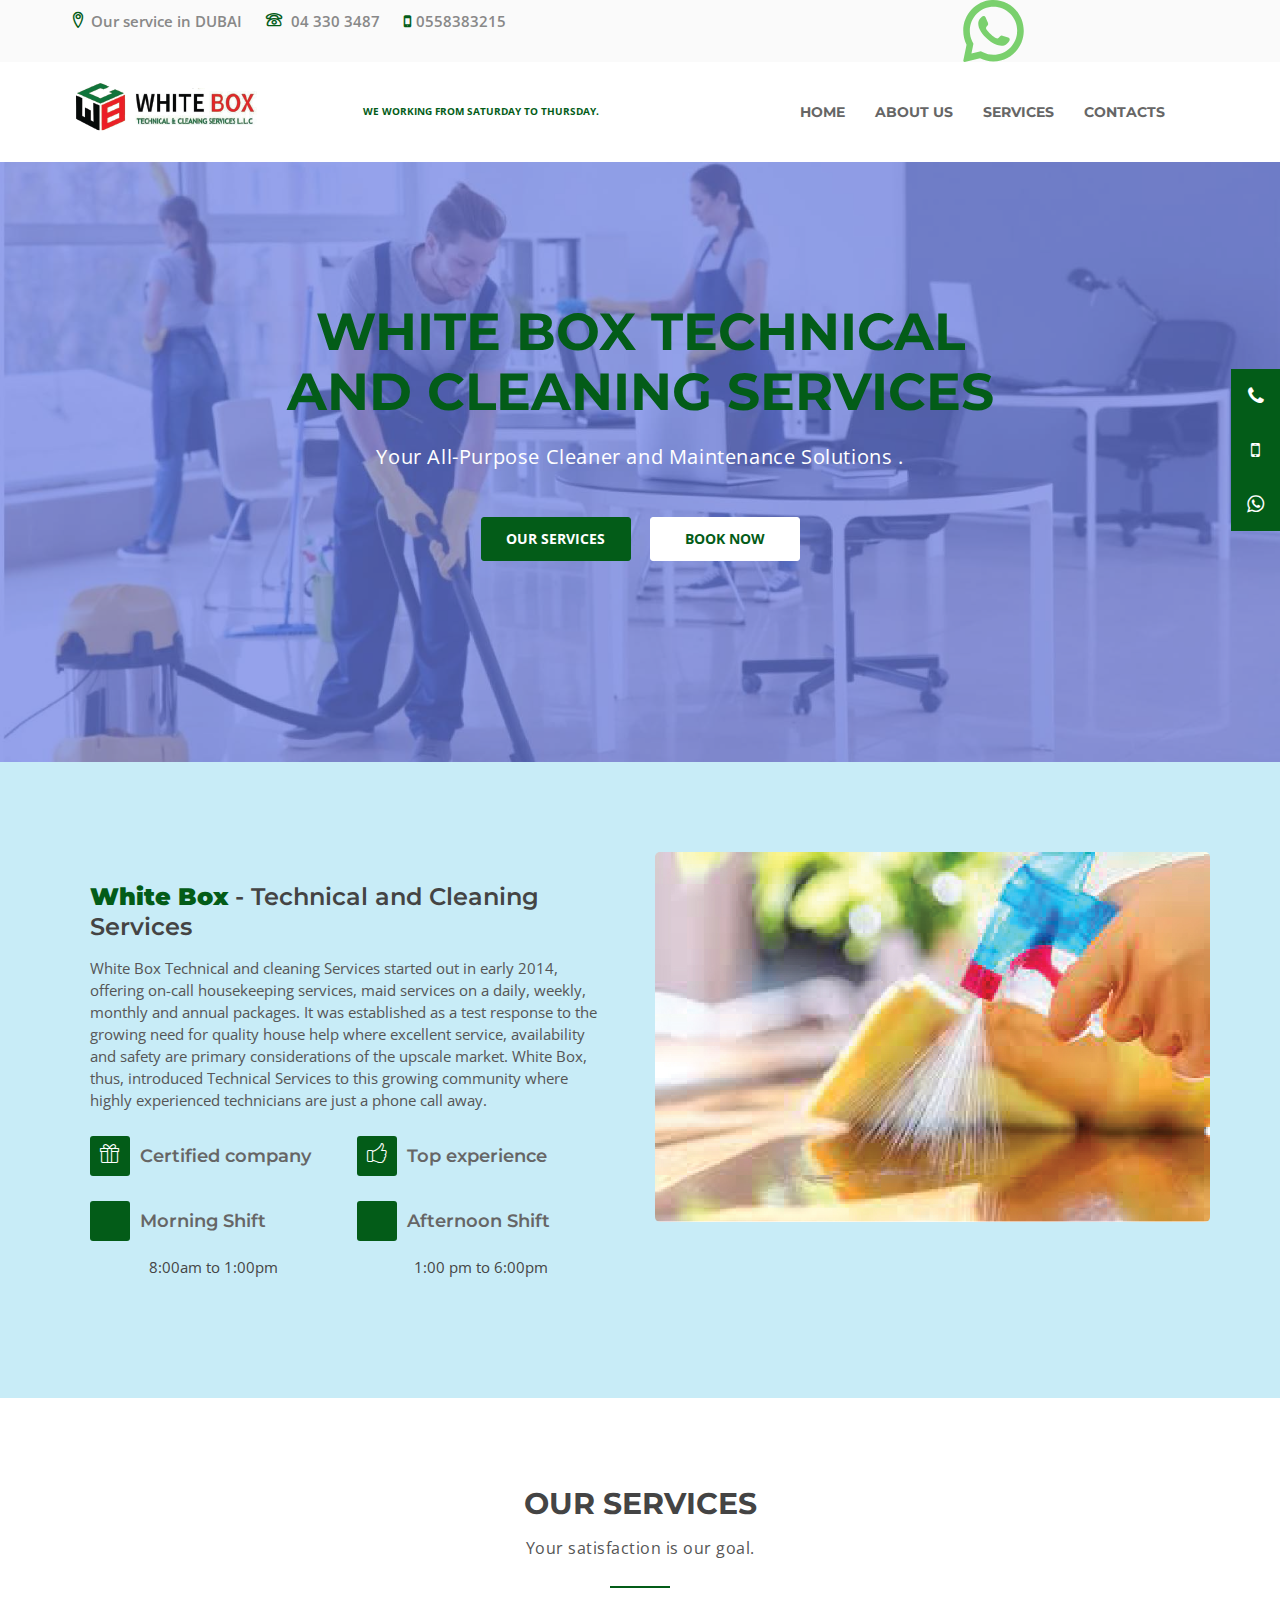
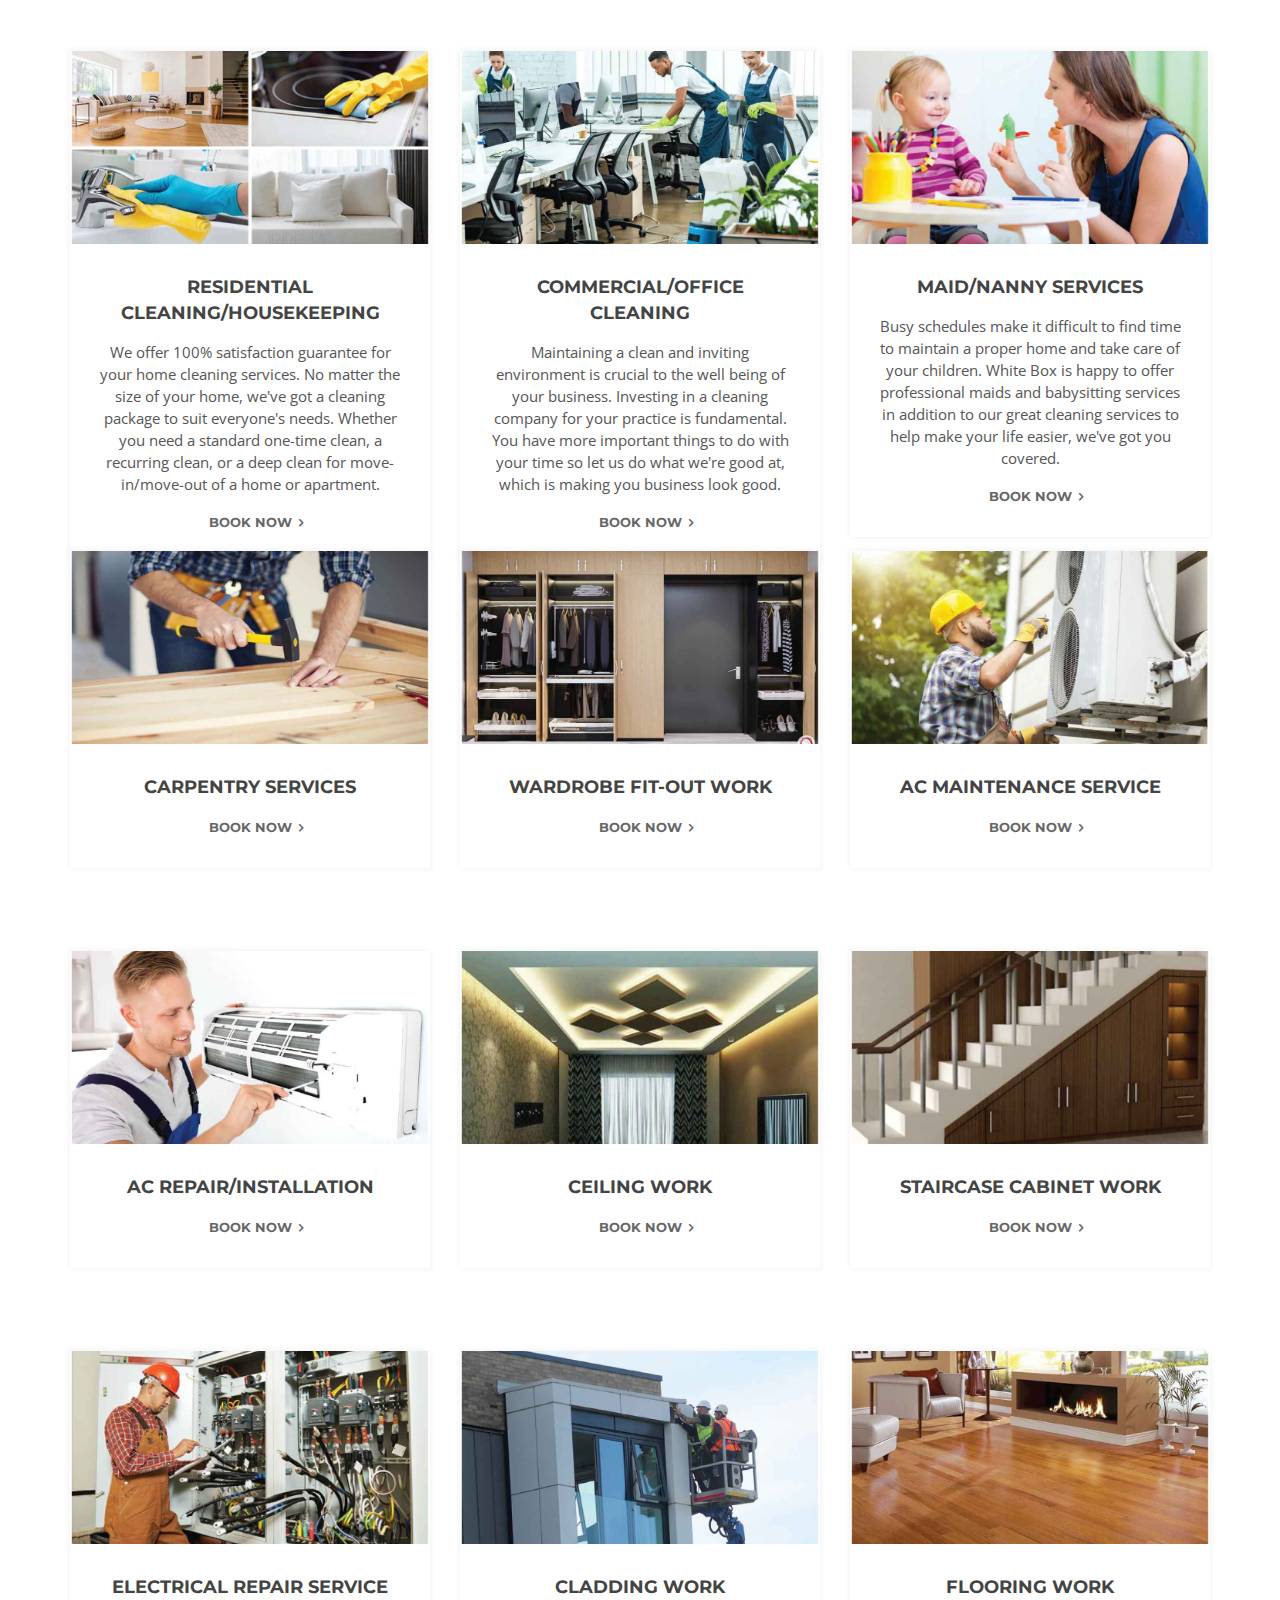
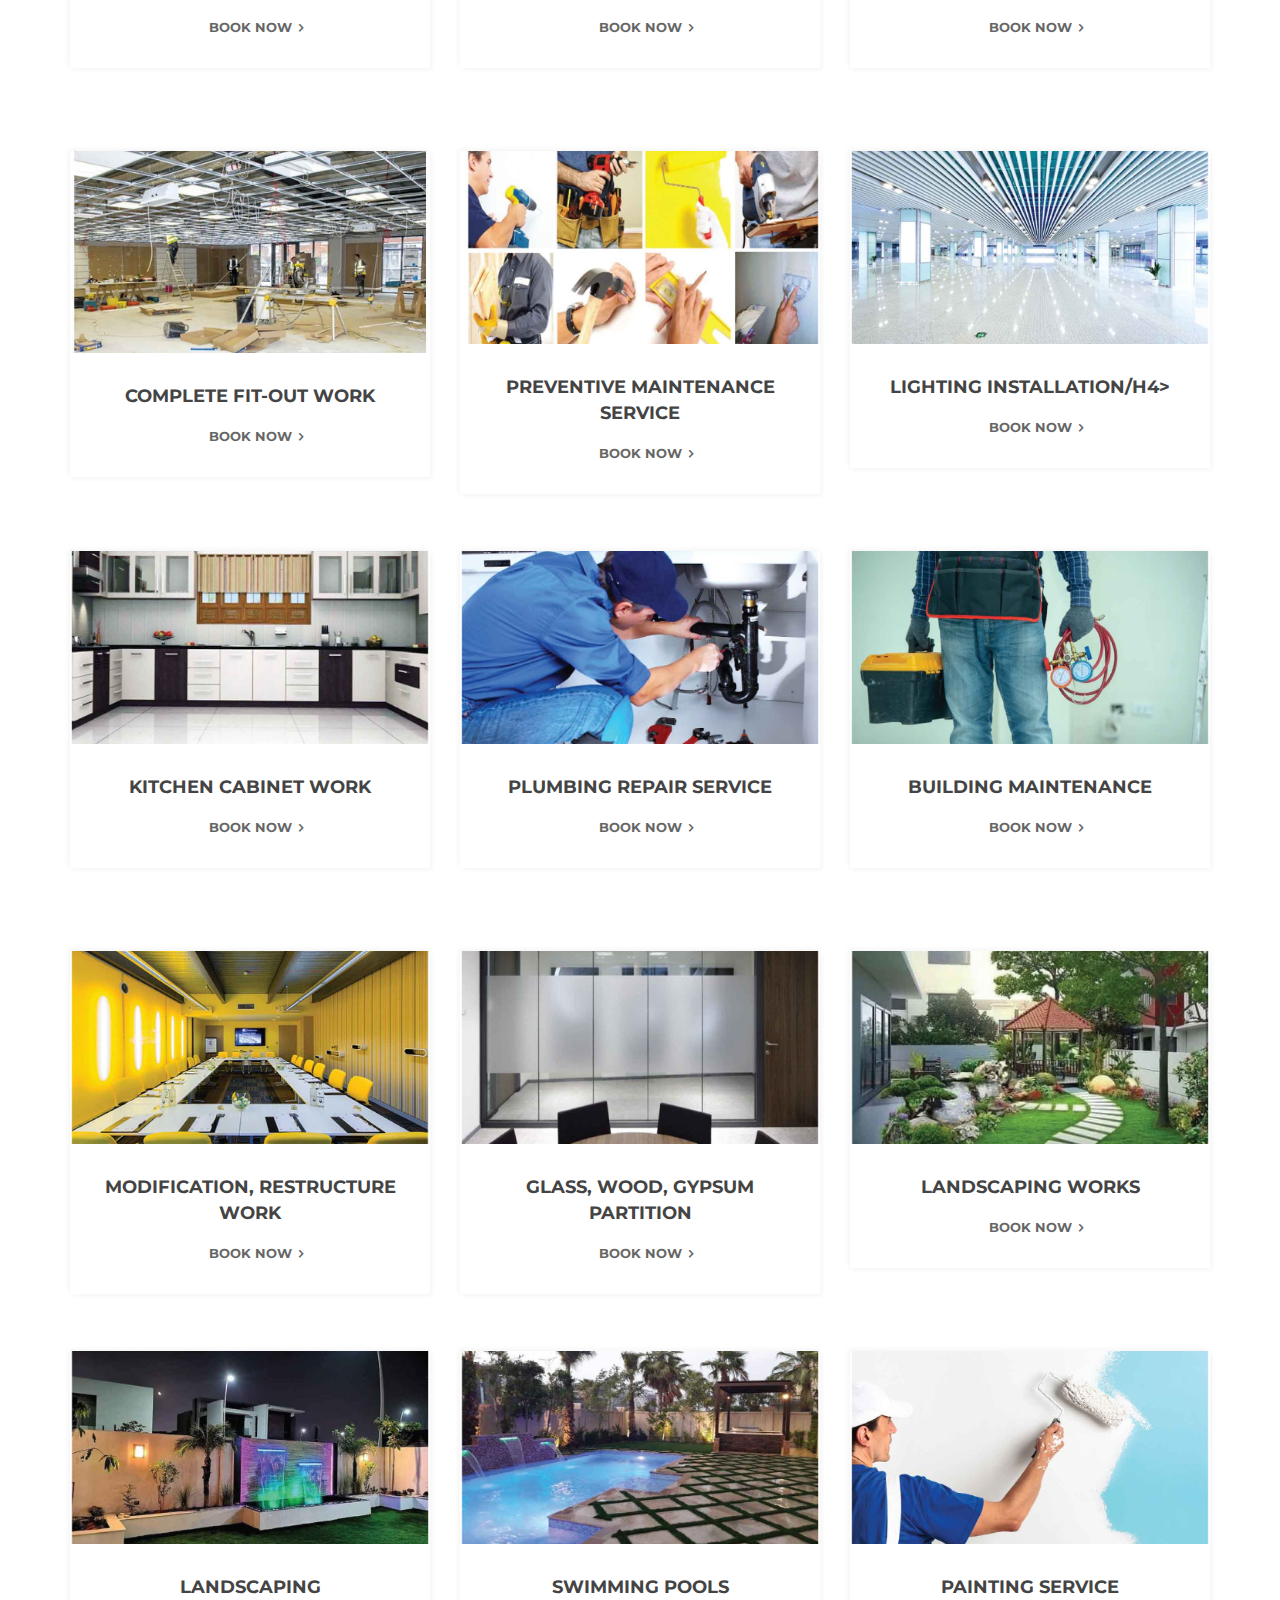
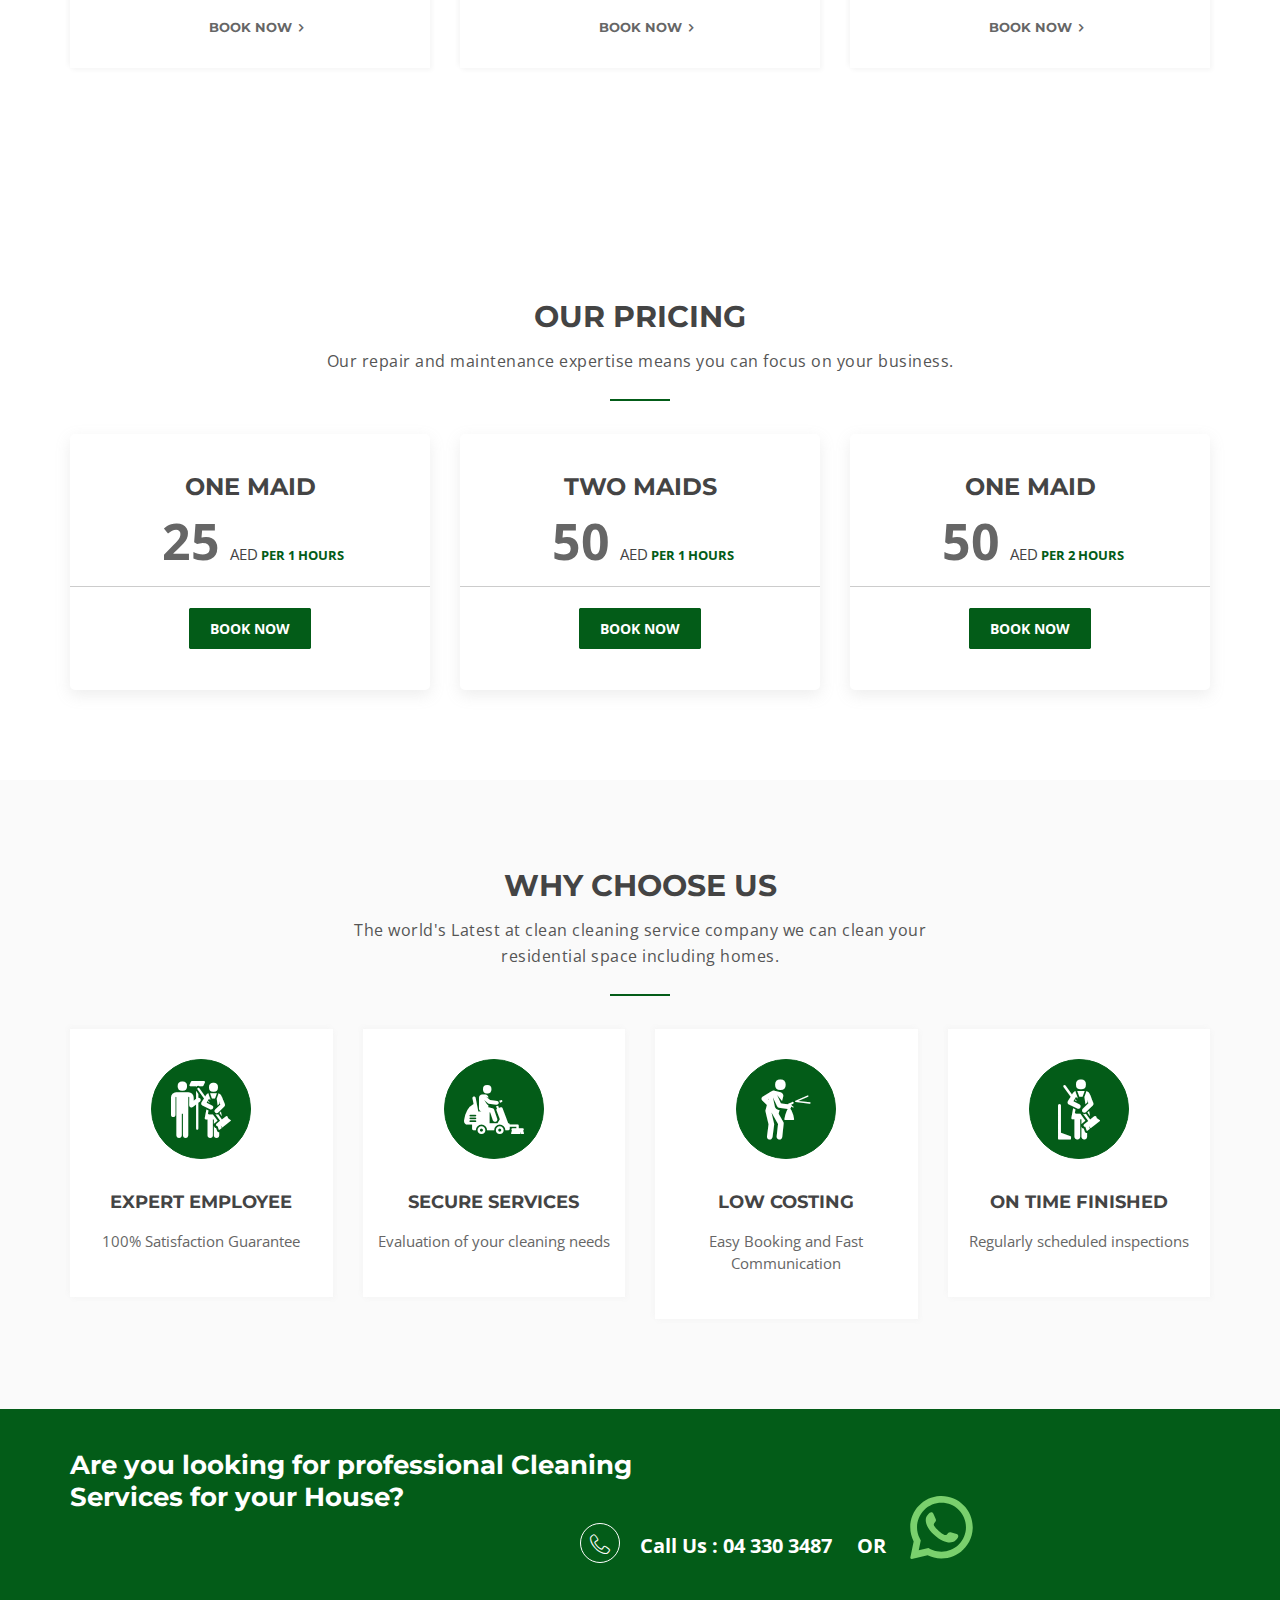
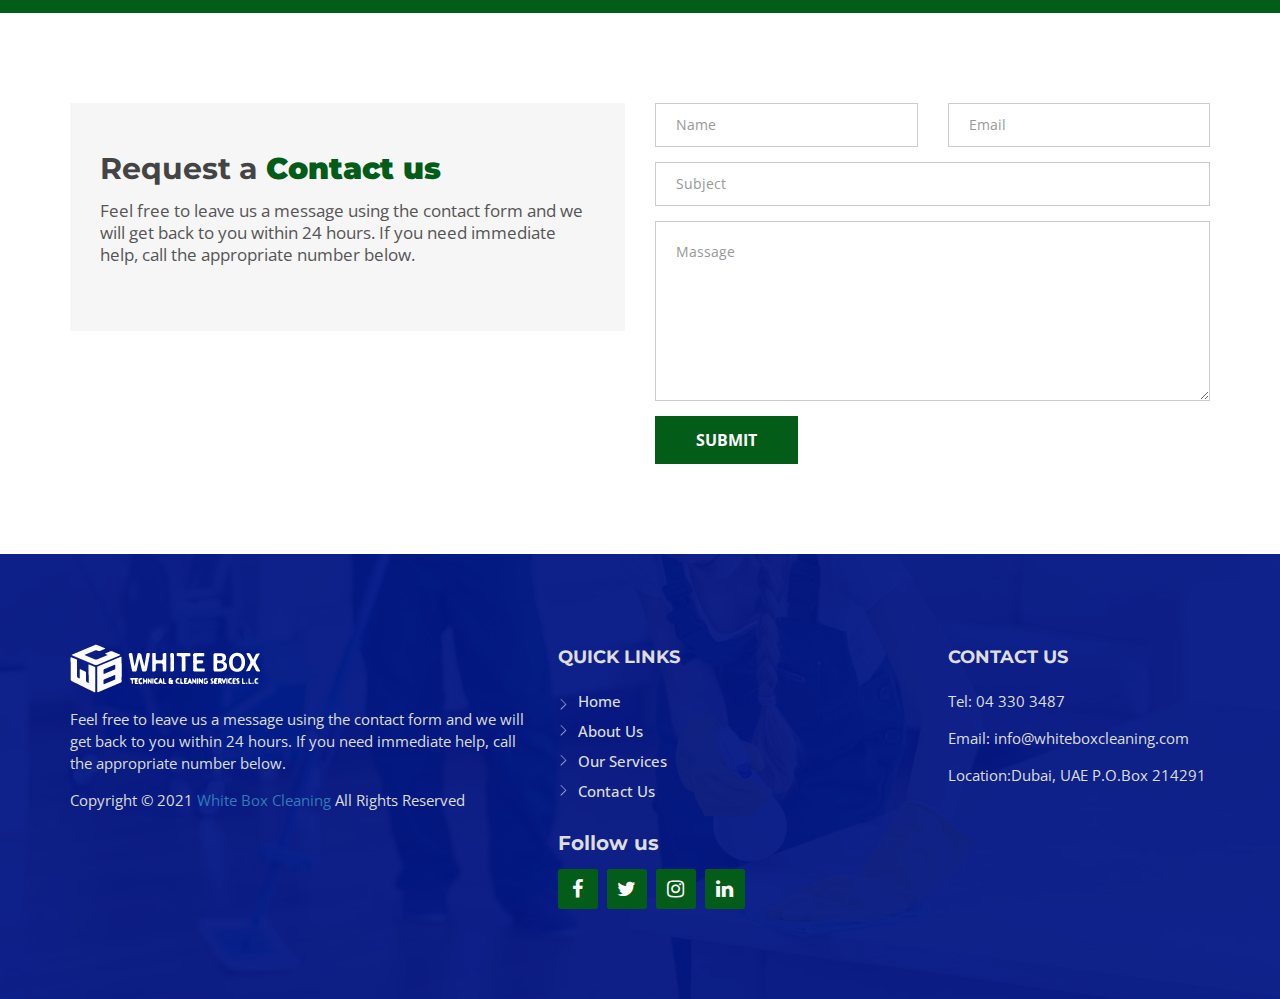
<file: index.html>
<!doctype html>
<html class="no-js" lang="en">


<meta http-equiv="content-type" content="text/html;charset=UTF-8" />
<head>
		<meta charset="utf-8">
		<meta http-equiv="x-ua-compatible" content="ie=edge">
		<title> whiteboxcleaning</title>
		<meta name="description" content="">
		<meta name="viewport" content="width=device-width, initial-scale=1">

		<!-- favicon -->		
		<link rel="shortcut icon" type="image/x-icon" href="img/logo/logo new-01.png">

		<!-- all css here -->

		<!-- bootstrap v3.3.6 css --> 
		<link rel="stylesheet" href="css/bootstrap.min.css">
		<!-- owl.carousel css -->
		<link rel="stylesheet" href="css/owl.carousel.css">
		<link rel="stylesheet" href="css/owl.transitions.css">
        <!-- meanmenu css -->
        <link rel="stylesheet" href="css/meanmenu.min.css">
		<!-- font-awesome css -->
		<link rel="stylesheet" href="css/font-awesome.min.css">
		<link rel="stylesheet" href="css/flaticon.css">
		<link rel="stylesheet" href="css/icon.css">
		<!-- magnific css -->
        <link rel="stylesheet" href="css/magnific.min.css">
		<!-- style css -->
		<link rel="stylesheet" href="style.css">
		<!-- responsive css -->
		<link rel="stylesheet" href="css/responsive.css">
		  <!-- bootstrap-datetimepicker css -->
        <link rel="stylesheet" href="css/bootstrap-datetimepicker.min.css">

		<!-- modernizr css -->
		<script src="js/vendor/modernizr-2.8.3.min.js"></script>
		   <style>

.icon-bar {
  position: fixed;
  top: 50%;
  -webkit-transform: translateY(-50%);
  -ms-transform: translateY(-50%);
  transform: translateY(-50%);
    right: 0;
    z-index: 10000;
}

.icon-bar a {
  display: block;
  text-align: center;
  padding: 16px;
  transition: all 0.3s ease;
  color: white;
  font-size: 20px;
}

.icon-bar a:hover {
  background-color: #000;
}

.whatsapp {
  background: #035c18;
  color: white;
}


</style>
	</head>
		<body>
        <div class="icon-bar">
  <a href="tel: 04 330 3487" class="whatsapp"><i class="fa fa-phone"></i></a> 
   
  <a href="tel:0558383215" class="whatsapp">
  <i class="fa fa-mobile"></i></a> 
  <a href="https://api.whatsapp.com/send?phone=+971558383215" target="_blank" class="whatsapp"><i class="fa fa-whatsapp"></i></a>

</div>
        <header class="header-style-3">
            <!-- Start top bar -->
            <div class="topbar-area topbar-3 fix hidden-xs">
                <div class="container">
                    <div class="row">
                        <div class=" col-md-9 col-sm-6">
                            <div class="topbar-left">
                                <ul>
                                    <li><a href="#"><i class="icon icon-map-marker"></i>Our service in DUBAI  </a>
                                    
                                    </li>
                                    <li><a href="tel: 04 330 3487"><i class="icon icon-phone"></i> 04 330 3487</a></li>
                                    <li><a href="tel:0558383215"><i class="fa fa-mobile"></i>0558383215</a></li>
                                </ul>  
                            </div>
                        </div>
                        <div class="col-md-3 col-sm-6">
                            <div class="topbar-right">
                               <div class="quote-button">
                                   
                                    <a href="https://api.whatsapp.com/send?phone=+971558383215" target="_blank">
                                            <img src="img/whatsapp-logo.svg" style="width: 25%;"></a>
                                </div>
                               
                            </div>
                        </div>
                    </div>
                </div>
            </div>
            <!-- End top bar -->
            <!-- header-area start -->
            <div id="sticker" class="header-area header-area-3 hidden-xs">
                <div class="container">
                    <div class="row">
                        <!-- logo start -->
                        <div class="col-md-3 col-sm-3">
                            <div class="logo">
                                <!-- Brand -->
                                <a class="navbar-brand page-scroll sticky-logo" href="index.html">
                                    <img src="img/logo/logo new.png" alt="">
                                </a>
                            </div>
                        </div>
                        <!-- logo end -->
                         <!-- logo start -->
                        <div class="col-md-3 col-sm-3">
                            <div class="logo">
                               <ul>
                                    <li><a href="#" style="font-size: 10px;
    font-weight: bold;
    color: #035c18;
    padding: 38px 0px;"><i class="icon icon-time"></i>WE WORKING FROM SATURDAY TO THURSDAY.</a>
                                    
                                   
                                </ul> 
                            </div>
                        </div>
                        <!-- logo end -->
                        <div class="col-md-6 col-sm-9">
                          
                            <!-- mainmenu start -->
                            <nav class="navbar navbar-default">
                                <div class="collapse navbar-collapse" id="navbar-example">
                                    <div class="main-menu">
                                        <ul class="nav navbar-nav navbar-right">
                                            <li><a class="pagess"   href="index.html">Home</a>
                                            </li>
                                            <li><a class="pagess" id="aboutPage"href="#aboutUs">About Us</a>
                                                
                                            </li>
                                            
                                            <li><a class="pagess" id="ServicesPage" href="#ourServices">Services</a>
                                                
                                            </li>
                                           
                                            <li><a id="contactPage" href="#contactUs" >Contacts</a></li>
                                            <li><a class="pagess"   href="indexd653.html?page=booking"></a>
                                            </li>
                                        </ul>
                                    </div>
                                </div>
                            </nav>
                            <!-- mainmenu end -->
                        </div>
                    </div>
                </div>
            </div>
            <!-- header-area end -->
            <!-- mobile-menu-area start -->
            <div class="mobile-menu-area hidden-lg hidden-md hidden-sm">
                <div class="container">
                    <div class="row">
                        <div class="col-md-12">
                            <div class="mobile-menu">
                                <div class="logo">
                                    <a href="index-2.html"><img src="img/logo/logo new.png" alt="" /></a>
                                </div>
                                <nav id="dropdown">
                                    <ul>
                                        <li><a class="pagess" href="index.html">Home</a>
                                        </li>
                                        <li><a id="aboutPage" class="pagess" href="#aboutUs">About us</a>
                                           
                                        </li>
                                        <li><a class="pagess" id="ServicesPage" href="#ourServices">Services</a>
                                            
                                        </li>
                                        
                                        <li><a id="contactPage" href="#contactUs" >contacts</a></li>
                                       <li><a href="#"><i 
                                           
                                               style="padding-right: 5px;
    color: #035c18;
    font-size: 16px;
    font-weight: 700;" 
                                           
                                       class="icon icon-map-marker"></i>Our service in DUBAI</a></li>
                                        <li><a href="tel:043303487"><i 
                                            
                                                style="padding-right: 5px;
    color: #035c18;
    font-size: 16px;
    font-weight: 700;" 
                                            
                                        class="icon icon-phone"></i> 04 330 3487
                                    </a></li>
                                        <li><a href="tel:043303487"><i style="padding-right: 5px;
    color: #035c18;
    font-size: 16px;
    font-weight: 700;" class="fa fa-mobile"></i>0558383215</a></li>
                                         <li><a href="https://api.whatsapp.com/send?phone=+971558383215" target="_blank">
                                            <img src="img/whatsapp-logo.svg" style="width: 10%;"></a></li>
                                    </ul>
                                </nav>
                            </div>					
                        </div>
                    </div>
                </div>
            </div>
            <!-- mobile-menu-area end -->		
        </header>
         <!-- header end -->
     
        <!-- service area start -->
       <!-- Start Slider Area -->
        <div class="intro-area intro-area-4 ">
           <div class="main-overly"></div>
            <div class="intro-carousel">
                <div class="intro-content">
                    <div class="slider-images">
                        <img src="img/slider/sl 1-01.jpg" alt="">
                    </div>
                    <div class="slider-content">
                        <div class="display-table">
                            <div class="display-table-cell">
                                <div class="container">
                                    <div class="row">
                                        <div class="col-md-12">
                                            <!-- layer 1 -->
                                            <div class="layer-1">
                                                <h1 class="title2"><span class="color">white  box Technical and Cleaning Services </span> </h1>
                                            </div>
                                            <!-- layer 2 -->
                                            <div class="layer-2 ">
                                                <p>Your All-Purpose Cleaner and Maintenance Solutions

                                                    .</p>
                                            </div>
                                            <!-- layer 3 -->
                                            <div class="layer-3">
                                                <a href="#ourServices" class="ready-btn left-btn"  >Our Services</a>
                                                <a href="https://api.whatsapp.com/send?phone=+971558383215" target="_blank"
                                                class="ready-btn right-btn" >Book now</a>
                                            </div>
                                        </div>
                                    </div>
                                </div>
                            </div>
                        </div>
                    </div>
                </div>
                <div class="intro-content">
                    <div class="slider-images">
                        <img src="img/slider/s2.jpg" alt="">
                    </div>
                    <div class="slider-content">
                        <div class="display-table">
                            <div class="display-table-cell">
                                <div class="container">
                                    <div class="row">
                                        <div class="col-md-12 col-sm-12">
                                            <!-- layer 1 -->
                                            <div class="layer-1">
                                                <h1 class="title2"><span class="color">white  box Technical and Cleaning Services</span> </h1>
                                            </div>
                                            <!-- layer 2 -->
                                            <div class="layer-2 ">
                                                <p>Your All-Purpose Cleaner and Maintenance Solutions.</p>
                                            </div>
                                            <!-- layer 3 -->
                                            <div class="layer-3">
                                                <a href="#ourServices"  class="ready-btn left-btn" >Our Services</a>
                                                <a href="#contactUs"  class="ready-btn right-btn" >Contact us</a>
                                            </div>
                                        </div>
                                    </div>
                                </div>
                            </div>
                        </div>
                    </div>
                </div>
            </div>
        </div>
        <!-- End Appointment Area -->
       <!-- about-area start -->
        <div class="about-area" id="aboutUs" style="padding: 90px 0px;">
            <div class="container">
                <div class="row">
                    <div class="col-md-6 col-sm-6 col-xs-12">
                        <div class="about-content">
                           <h4> <span class="color">White Box</span> - Technical and Cleaning Services</h4>
                            <p>White Box Technical and cleaning Services started out in early 2014, offering on-call housekeeping services, maid services on a daily, weekly, monthly and annual packages. It was established as a test response to the growing need for quality house help where excellent service, availability and safety are primary considerations of the upscale market. White Box, thus, introduced Technical Services to this growing community where highly experienced technicians are just a phone call away.</p>
                            <div class="about-details text-center hidden-sm">
                                <div class="single-about">
                                    <div class="icon-title">
                                    	<a href="#"><i class="icon icon-gift"></i></a>
                                        <h5>Certified company</h5>
                                    </div>
                                </div>
                                <div class="single-about">
                                    <div class="icon-title">
									<a href="#">	<i class="icon icon-thumbs-up"></i></a>
										<h5>Top experience</h5>
                                    </div>
                                </div>
                            </div>
                              <div class="about-details text-center hidden-sm">
                                <div class="single-about">
                                    <div class="icon-title">
                                    	<a href="#"></a>
                                        <h5>Morning Shift</h5>
                                        
                                    </div>
                                    <div style="clear:both">
                                    <ul>
                                                <li>8:00am to 1:00pm</li> 
                                                
                                        </ul>
                                   </div>
                                        
                                </div>
                                <div class="single-about">
                                    <div class="icon-title">
										<a href="#"></a>
										<h5>Afternoon Shift</h5>
                                    </div>
                                    <ul>
                                                <li>1:00 pm to 6:00pm</li> 
                                                
                                        </ul>
                                </div>
                            </div> 
                        </div>
                    </div>
                    <div class="col-md-6 col-sm-6 col-xs-12">
                        <div class="about-image">
                            <img src="img/about/about-01.jpg" alt="">
                        </div>
                    </div>
                    <!-- column end -->
                </div>
            </div>
        </div>
        <!-- about-area end -->
        <!-- Start Service area -->
		<div class="services-area services-4" style="padding: 90px 0px;" id="ourServices">
			<div class="container">
				<div class="row">
					<div class="col-md-12 col-sm-12 col-xs-12" >
						<div class="section-headline text-center">
						    <h3>OUR  SERVICES
                            </h3>
						    <p>Your satisfaction is our goal.

                            </p>
						</div>
					</div>
				</div>
                <div class="row text-center">
                    <div class="all-services">
                                               <!-- Start services -->
                        <div class="col-md-4 col-sm-6 col-xs-12" style="height:500px;">
                            <div class="single-service">
                                <a class="service-image" href="#">
                                    <img width="90%" src="assets/media/post_images/RESIDENTIAL CLEANINGHOUSEKEEPING.jpg" alt="">
                                </a>
                                <div class="service-content">
                                    <h4>Residential Cleaning/Housekeeping
                                    </h4>
                                    <p><span style="color: rgb(85, 85, 85); font-size: 15px; text-align: center;">We offer 100% satisfaction guarantee for your home cleaning services. No matter the size of your home, we've got a cleaning package to suit everyone's needs. Whether you need a standard one-time clean, a recurring clean, or a deep clean for move-in/move-out of a home or apartment.</span><br></p>                                    <a class="service-btn" href="https://api.whatsapp.com/send?phone=+971558383215" target="_blank">Book Now</a>
                                </div>
                            </div>
                        </div>
                                                <!-- Start services -->
                        <div class="col-md-4 col-sm-6 col-xs-12" style="height:500px;">
                            <div class="single-service">
                                <a class="service-image" href="#">
                                    <img width="90%" src="assets/media/post_images/CommercialOffice Cleaning.jpg" alt="">
                                </a>
                                <div class="service-content">
                                    <h4>Commercial/Office Cleaning </h4>
                                    <p><span style="color: rgb(85, 85, 85); font-size: 15px; text-align: center;">Maintaining a clean and inviting environment is crucial to the well being of your business. Investing in a cleaning company for your practice is fundamental. You have more important things to do with your time so let us do what we're good at, which is making you business look good.</span><br></p>                                    <a class="service-btn" href="https://api.whatsapp.com/send?phone=+971558383215" target="_blank">Book Now</a>
                                </div>
                            </div>
                        </div>
                                                <!-- Start services -->
                        <div class="col-md-4 col-sm-6 col-xs-12" style="height:500px;">
                            <div class="single-service">
                                <a class="service-image" href="#">
                                    <img width="90%" src="assets/media/post_images/MaidNanny Services.jpg" alt="">
                                </a>
                                <div class="service-content">
                                    <h4>Maid/Nanny Services</h4>
                                    <p><span style="color: rgb(85, 85, 85); font-size: 15px; text-align: center;">Busy schedules make it difficult to find time to maintain a proper home and take care of your children. White Box is happy to offer professional maids and babysitting services in addition to our great cleaning services to help make your life easier, we've got you covered.</span><br></p>                                    <a class="service-btn" href="https://api.whatsapp.com/send?phone=+971558383215" target="_blank">Book Now</a>
                                </div>
                            </div>
                        </div>
                        
                                                <!-- Start services -->
                        <div class="col-md-4 col-sm-6 col-xs-12" style="height:400px;">
                            <div class="single-service">
                                <a class="service-image" href="#">
                                    <img width="90%" src="assets/media/post_images/CARPENTRY SERVICES.jpg" alt="">
                                </a>
                                <div class="service-content">
                                    <h4>CARPENTRY SERVICES</h4>
                                                                      <a class="service-btn" href="https://api.whatsapp.com/send?phone=+971558383215" target="_blank">Book Now</a>
                                </div>
                            </div>
                        </div>
                                                <!-- Start services -->
                        <div class="col-md-4 col-sm-6 col-xs-12" style="height:400px;">
                            <div class="single-service">
                                <a class="service-image" href="#">
                                    <img width="90%" src="assets/media/post_images/WARDROBE FIT-OUT WORK.jpg" alt="">
                                </a>
                                <div class="service-content">
                                    <h4>WARDROBE FIT-OUT WORK</h4>
                                                                      <a class="service-btn" href="https://api.whatsapp.com/send?phone=+971558383215" target="_blank">Book Now</a>
                                </div>
                            </div>
                        </div>
                                                <!-- Start services -->
                        <div class="col-md-4 col-sm-6 col-xs-12" style="height:400px;">
                            <div class="single-service">
                                <a class="service-image" href="#">
                                    <img width="90%" src="assets/media/post_images/AC MAINTENANCE SERVICE.jpg" alt="">
                                </a>
                                <div class="service-content">
                                    <h4>AC MAINTENANCE SERVICE</h4>
                                                                        <a class="service-btn" href="https://api.whatsapp.com/send?phone=+971558383215" target="_blank">Book Now</a>
                                </div>
                            </div>
                        </div>
                                                <!-- Start services -->
                        <div class="col-md-4 col-sm-6 col-xs-12" style="height:400px;">
                            <div class="single-service">
                                <a class="service-image" href="#">
                                    <img width="90%" src="assets/media/post_images/AC REPAIRINSTALLATION.jpg" alt="">
                                </a>
                                <div class="service-content">
                                    <h4>AC REPAIR/INSTALLATION</h4>
                                                                   <a class="service-btn" href="https://api.whatsapp.com/send?phone=+971558383215" target="_blank">Book Now</a>
                                </div>
                            </div>
                        </div>
                                                <!-- Start services -->
                        <div class="col-md-4 col-sm-6 col-xs-12" style="height:400px;">
                            <div class="single-service">
                                <a class="service-image" href="#">
                                    <img width="90%" src="assets/media/post_images/CEILING WORK.jpg" alt="">
                                </a>
                                <div class="service-content">
                                    <h4>CEILING WORK</h4>
                                                                     <a class="service-btn" href="https://api.whatsapp.com/send?phone=+971558383215" target="_blank">Book Now</a>
                                </div>
                            </div>
                        </div>
                                                <!-- Start services -->
                        <div class="col-md-4 col-sm-6 col-xs-12" style="height:400px;">
                            <div class="single-service">
                                <a class="service-image" href="#">
                                    <img width="90%" src="assets/media/post_images/STAIRE.jpg" alt="">
                                </a>
                                <div class="service-content">
                                    <h4>STAIRCASE CABINET WORK</h4>
                                                                     <a class="service-btn" href="https://api.whatsapp.com/send?phone=+971558383215" target="_blank">Book Now</a>
                                </div>
                            </div>
                        </div>
                                                <!-- Start services -->       <!-- Start services -->
                        <div class="col-md-4 col-sm-6 col-xs-12" style="height:400px;">
                            <div class="single-service">
                                <a class="service-image" href="#">
                                    <img width="90%" src="assets/media/post_images/ELECTRICAL REPAIR SERVICE.jpg" alt="">
                                </a>
                                <div class="service-content">
                                    <h4>ELECTRICAL REPAIR SERVICE</h4>
                                                                     <a class="service-btn" href="https://api.whatsapp.com/send?phone=+971558383215" target="_blank">Book Now</a>
                                </div>
                            </div>
                        </div>
                                                <!-- Start services -->
                                                 <!-- Start services -->       <!-- Start services -->
                        <div class="col-md-4 col-sm-6 col-xs-12" style="height:400px;">
                            <div class="single-service">
                                <a class="service-image" href="#">
                                    <img width="90%" src="assets/media/post_images/CLADDING WORK.jpg" alt="">
                                </a>
                                <div class="service-content">
                                    <h4>CLADDING WORK</h4>
                                                                     <a class="service-btn" href="https://api.whatsapp.com/send?phone=+971558383215" target="_blank">Book Now</a>
                                </div>
                            </div>
                        </div>
                                                <!-- Start services -->
                                                   <!-- Start services -->       <!-- Start services -->
                        <div class="col-md-4 col-sm-6 col-xs-12" style="height:400px;">
                            <div class="single-service">
                                <a class="service-image" href="#">
                                    <img width="90%" src="assets/media/post_images/FLOORING WORK.jpg" alt="">
                                </a>
                                <div class="service-content">
                                    <h4>FLOORING WORK</h4>
                                                                     <a class="service-btn" href="https://api.whatsapp.com/send?phone=+971558383215" target="_blank">Book Now</a>
                                </div>
                            </div>
                        </div>
                                                <!-- Start services -->
                                                   <!-- Start services -->
                        <div class="col-md-4 col-sm-6 col-xs-12" style="height:400px;">
                            <div class="single-service">
                                <a class="service-image" href="#">
                                    <img width="90%" src="assets/media/post_images/COMPLETE FIT-OUT WORK.jpg" alt="">
                                </a>
                                <div class="service-content">
                                    <h4>COMPLETE FIT-OUT WORK</h4>
                                                                     <a class="service-btn" href="https://api.whatsapp.com/send?phone=+971558383215" target="_blank">Book Now</a>
                                </div>
                            </div>
                        </div>
                                                <!-- Start services -->   <!-- Start services -->
                        <div class="col-md-4 col-sm-6 col-xs-12" style="height:400px;">
                            <div class="single-service">
                                <a class="service-image" href="#">
                                    <img width="90%" src="assets/media/post_images/REVENTIVE MAINTENANCE SERVICE.jpg" alt="">
                                </a>
                                <div class="service-content">
                                    <h4>PREVENTIVE MAINTENANCE SERVICE</h4>
                                                                     <a class="service-btn" href="https://api.whatsapp.com/send?phone=+971558383215" target="_blank">Book Now</a>
                                </div>
                            </div>
                        </div>
                                                <!-- Start services -->   <!-- Start services -->
                        <div class="col-md-4 col-sm-6 col-xs-12" style="height:400px;">
                            <div class="single-service">
                                <a class="service-image" href="#">
                                    <img width="90%" src="assets/media/post_images/LIGHTING INSTALLATIONH4.jpg" alt="">
                                </a>
                                <div class="service-content">
                                    <h4>LIGHTING INSTALLATION/H4></h4>
                                                                     <a class="service-btn" href="https://api.whatsapp.com/send?phone=+971558383215" target="_blank">Book Now</a>
                                </div>
                            </div>
                        </div>
                                                <!-- Start services -->
                        <div class="col-md-4 col-sm-6 col-xs-12" style="height:400px;">
                            <div class="single-service">
                                <a class="service-image" href="#">
                                    <img width="90%" src="assets/media/post_images/KITCHEN CABINET WORK.jpg" alt="">
                                </a>
                                <div class="service-content">
                                    <h4>KITCHEN CABINET WORK</h4>
                                                                      <a class="service-btn" href="https://api.whatsapp.com/send?phone=+971558383215" target="_blank">Book Now</a>
                                </div>
                            </div>
                        </div>
                                                <!-- Start services -->
                        <div class="col-md-4 col-sm-6 col-xs-12" style="height:400px;">
                            <div class="single-service">
                                <a class="service-image" href="#">
                                    <img width="90%" src="assets/media/post_images/PLUMBING REPAIR SERVICE.jpg" alt="">
                                </a>
                                <div class="service-content">
                                    <h4>PLUMBING REPAIR SERVICE</h4>
                                                                   <a class="service-btn" href="https://api.whatsapp.com/send?phone=+971558383215" target="_blank">Book Now</a>
                                </div>
                            </div>
                        </div>
                                                <!-- Start services -->
                        <div class="col-md-4 col-sm-6 col-xs-12" style="height:400px;">
                            <div class="single-service">
                                <a class="service-image" href="#">
                                    <img width="90%" src="assets/media/post_images/BUILDING MAINTENANCE.jpg" alt="">
                                </a>
                                <div class="service-content">
                                    <h4>BUILDING MAINTENANCE</h4>
                                                                   <a class="service-btn" href="https://api.whatsapp.com/send?phone=+971558383215" target="_blank">Book Now</a>
                                </div>
                            </div>
                        </div>
                                                <!-- Start services -->
                        <div class="col-md-4 col-sm-6 col-xs-12" style="height:400px;">
                            <div class="single-service">
                                <a class="service-image" href="#">
                                    <img width="90%" src="assets/media/post_images/MODIFICATION, RESTRUCTURE WORK.jpg" alt="">
                                </a>
                                <div class="service-content">
                                    <h4>MODIFICATION, RESTRUCTURE WORK</h4>
                                                                  <a class="service-btn" href="https://api.whatsapp.com/send?phone=+971558383215" target="_blank">Book Now</a>
                                </div>
                            </div>
                        </div>
                                                <!-- Start services -->
                        <div class="col-md-4 col-sm-6 col-xs-12" style="height:400px;">
                            <div class="single-service">
                                <a class="service-image" href="#">
                                    <img width="90%" src="assets/media/post_images/GLASS, WOOD, GYPSUM PARTITION.jpg" alt="">
                                </a>
                                <div class="service-content">
                                    <h4>GLASS, WOOD, GYPSUM PARTITION
</h4>
                                                                     <a class="service-btn" href="https://api.whatsapp.com/send?phone=+971558383215" target="_blank">Book Now</a>
                                </div>
                            </div>
                        </div>
                                             <!-- Start services -->
                                             <div class="col-md-4 col-sm-6 col-xs-12" style="height:400px;">
                                                <div class="single-service">
                                                    <a class="service-image" href="#">
                                                        <img width="90%" src="assets/media/post_images/landscaping-works.jpg" alt="">
                                                    </a>
                                                    <div class="service-content">
                                                        <h4>LANDSCAPING WORKS
                    </h4>
                                                                                         <a class="service-btn" href="https://api.whatsapp.com/send?phone=+971558383215" target="_blank">Book Now</a>
                                                    </div>
                                                </div>
                                            </div>                     <!-- Start services -->
                                            <div class="col-md-4 col-sm-6 col-xs-12" style="height:400px;">
                                                <div class="single-service">
                                                    <a class="service-image" href="#">
                                                        <img width="90%" src="assets/media/post_images/LANDSCAPING.jpg" alt="">
                                                    </a>
                                                    <div class="service-content">
                                                        <h4>LANDSCAPING
                    </h4>
                                                                                         <a class="service-btn" href="https://api.whatsapp.com/send?phone=+971558383215" target="_blank">Book Now</a>
                                                    </div>
                                                </div>
                                            </div>                     <!-- Start services -->
                                            <div class="col-md-4 col-sm-6 col-xs-12" style="height:400px;">
                                                <div class="single-service">
                                                    <a class="service-image" href="#">
                                                        <img width="90%" src="assets/media/post_images/swimming-pools.jpg" alt="">
                                                    </a>
                                                    <div class="service-content">
                                                        <h4>SWIMMING POOLS
                    </h4>
                                                                                         <a class="service-btn" href="https://api.whatsapp.com/send?phone=+971558383215" target="_blank">Book Now</a>
                                                    </div>
                                                </div>
                                            </div>
                                                <!-- Start services -->
                        <div class="col-md-4 col-sm-6 col-xs-12" style="height:400px;">
                            <div class="single-service">
                                <a class="service-image" href="#">
                                    <img width="90%" src="assets/media/post_images/PAINTING SERVICE.jpg" alt="">
                                </a>
                                <div class="service-content">
                                    <h4>PAINTING SERVICE
</h4>
                                                                      <a class="service-btn" href="https://api.whatsapp.com/send?phone=+971558383215" target="_blank">Book Now</a>
                                </div>
                            </div>
                        </div>
                                               
                    </div>
				</div>
			</div>
		</div>
		<!-- End Service area -->
        <!-- start pricing area -->
        <div class="pricing-area fix area-padding">
            <div class="container">
                <div class="row">
                    <div class="col-md-12 col-sm-12 col-xs-12">
                        <div class="section-headline text-center">
                            <h3>Our pricing</h3>
                            <p>Our repair and maintenance expertise means you can focus on your business.

</p>
                        </div>
                    </div>
                </div>
                <div class="row">
                    <div class="pricing-content">
                                               <div class="col-md-4 col-sm-4 col-xs-12">
                            <div class="table-list">
                                <div class="top-price-inner">
                                    <h4>One Maid</h4>
                                    <div class="rates">
                                        <span class="prices"><span class="dolar"></span>25</span>AED<span class="users">
                                         PER 1 HOURS </span>
                                    </div>
                                </div>
                                                       
                                <div class="price-btn">
                                    <a  href="https://api.whatsapp.com/send?phone=+971558383215" target="_blank">Book now</a>
                                </div>
                            </div>
                        </div>
                                                 <div class="col-md-4 col-sm-4 col-xs-12">
                            <div class="table-list">
                                <div class="top-price-inner">
                                    <h4>Two Maids</h4>
                                    <div class="rates">
                                        <span class="prices"><span class="dolar"></span>50</span>AED<span class="users">
                                         Per 1 Hours</span>
                                    </div>
                                </div>                               
                                <div class="price-btn">
                                    <a  href="https://api.whatsapp.com/send?phone=+971558383215" target="_blank">Book now</a>
                                </div>
                            </div>
                        </div>
                                                 <div class="col-md-4 col-sm-4 col-xs-12">
                            <div class="table-list">
                                <div class="top-price-inner">
                                    <h4>One Maid</h4>
                                    <div class="rates">
                                        <span class="prices"><span class="dolar"></span>50</span>AED<span class="users">
                                        Per 2 Hours</span>
                                    </div>
                                </div>                               
                                <div class="price-btn">
                                    <a  href="https://api.whatsapp.com/send?phone=+971558383215558383215558383215" target="_blank">Book now</a>
                                </div>
                            </div>
                        </div>
                                               
                                    
                                                
                                                   
                       
                    </div>
                </div>
            </div>
        </div>
        <!-- End pricing table area -->
      
        <!-- service area start -->
        <div class="choose-area bg-color area-padding">
            <div class="container">
               <div class="row">
					<div class="col-md-12 col-sm-12 col-xs-12">
						<div class="section-headline text-center">
						    <h3>Why choose us</h3>
						    <p>The world's Latest at clean cleaning service company we can clean your residential space including homes.</p>
						</div>
					</div>
				</div>
                <div class="row">
                   
                    <!-- single-well end-->
                    <div class="col-md-3 col-sm-4 col-xs-12">
                        <div class="well-services text-center">
                            <div class="services-img">
                                <a href="#"><i class="flaticon-cleaning-6"></i></a>
                            </div>
                            <div class="main-services">
                                <div class="service-content">
                                    <h4>Expert Employee</h4>
                                    <p>100% Satisfaction Guarantee</p>
                                </div>
                            </div>
                        </div>
                    </div>
                    <!-- single-well end-->
                    <div class="col-md-3 col-sm-4 col-xs-12">
                        <div class="well-services text-center">
                            <div class="services-img">
                                <a href="#"><i class="flaticon-cleaning-8"></i></a>
                            </div>
                            <div class="main-services">
                                <div class="service-content">
                                    <h4>Secure Services</h4>
                                    <p>Evaluation of your cleaning needs</p>
                                </div>
                            </div>
                        </div>
                    </div>
                    <!-- single-well end-->
                    <div class="col-md-3 col-sm-4 col-xs-12">
                        <div class="well-services text-center">
                            <div class="services-img">
                                <a href="#"><i class="flaticon-spray"></i></a>
                            </div>
                            <div class="main-services">
                                <div class="service-content">
                                    <h4>Low Costing</h4>
                                    <p>Easy Booking and Fast Communication</p>
                                </div>
                            </div>
                        </div>
                    </div>
                    <!-- single-well end -->
                    <div class="col-md-3 hidden-sm col-xs-12">
                        <div class="well-services text-center">
                            <div class="services-img">
                                <a href="#"><i class="flaticon-sweeping-3"></i></a>
                            </div>
                            <div class="main-services">
                                <div class="service-content">
                                    <h4>On time Finished</h4>
                                    <p>Regularly scheduled inspections</p>
                                </div>
                            </div>
                        </div>
                    </div> 
                </div>
            </div>
        </div>
        <!-- service-area end -->
        <!-- Start Banner Area -->
        <div class="banner-area" id="contactUs">
            <div class="container">
                <div class="row">
                    <div class="col-md-12 col-sm-12 col-xs-12">
                        <div class="banner-content">
                            <h4>Are you looking for professional Cleaning Services for your House?</h4>
                            <div class="banner-contact">
                               <a href="tel: 04 330 3487">
                                 <span class="call-us"><i class="icon icon-phone-handset"></i>Call Us :  04 330 3487 </span><span>OR</span>  
                               </a>
                                
                                <a href="https://api.whatsapp.com/send?phone=+971558383215" target="_blank">
                                            <img src="img/whatsapp-logo.svg" style="width: 10%;margin-top: -43px;"></a>
                            </div>
                        </div>
                    </div>
                </div>
            </div>
        </div>
        
        <!-- End Banner Area -->
        <div class="contact-page" style="padding: 90px 0px;" >
            <div class="container">
                <div class="row">
                    <div class="col-md-6 col-sm-6 col-xs-12">
                        <div class="contact-head">
                            <h3>Request a  <span class="color">Contact us</span></h3>
                            <p>Feel free to leave us a message using the contact form and we will get back to you within 24 hours. If you need immediate help, call the appropriate number below.</p> 
                        </div>
                    </div>
                    <!-- End contact icon -->
                    <div class="col-md-6 col-sm-6 col-xs-12" >
                        <div class="contact-form">
                            <div class="row">
                                <form id="contactForm" method="POST" action="#" class="contact-form">
                                    <div class="col-md-6 col-sm-6 col-xs-12">
                                        <input type="text" id="nameContact" class="form-control" placeholder="Name" required data-error="Please enter your name" >
                                        <div class="help-block with-errors"></div>
                                    </div>
                                    <div class="col-md-6 col-sm-6 col-xs-12">
                                        <input type="email" class="email form-control" id="eemail" placeholder="Email" required data-error="Please enter your email">
                                        <div class="help-block with-errors"></div>
                                    </div>
                                    <div class="col-md-12 col-sm-12 col-xs-12">
                                        <input type="text" id="msg_subject" class="form-control" placeholder="Subject" required data-error="Please enter your message subject">
                                        <div class="help-block with-errors"></div>
                                    </div>
                                    <div class="col-md-12 col-sm-12 col-xs-12">
                                        <textarea id="message" rows="7" placeholder="Massage" class="form-control" required data-error="Write your message"></textarea>
                                        <div class="help-block with-errors"></div>
                                    </div>
                                    <div class="col-md-12 col-sm-12 col-xs-12 text-center">
                                        <button type="submit" id="submit" class="contact-btn">Submit</button>
                                        <div id="msgSubmit" class="h3 text-center hidden"></div> 
                                        <div class="clearfix"></div>
                                    </div>   
                                </form>  
                            </div>
                        </div>
                    </div>
                    <!-- End contact Form -->
                </div>
            </div>
        </div> <!-- Start Footer bottom Area -->
        <footer class="footer-1">
            <div class="footer-area area-padding">
                <div class="container">
                    <div class="row">
                        <div class="col-md-5 col-sm-5 col-xs-12">
							<div class="footer-content">
								<div class="footer-head">
									<div class="footer-logo">
										<a href="#"><img src="img/logo/white logo-01.png" alt=""></a>
									</div>
									<p>Feel free to leave us a message using the contact form and we will get back to you within 24 hours. If you need immediate help, call the appropriate number below.</p>

									<div class="footer-contacts">
									<p>
                                    Copyright © 2021
                                    <a href="#">White Box Cleaning</a> All Rights Reserved
                                    </p>
									</div>
								</div>
							</div>
                        </div>
                        <!-- end single footer -->
                        <div class="col-md-4 col-sm-4 col-xs-12">
                            <div class="footer-content">
                                <div class="footer-head">
                                    <h4>Quick Links</h4>
                                    <div class="footer-services-link">
                                    	<ul class="footer-list">
											
                                            <li><a href="index.html">Home 
                                            </a></li>
                                            <li><a href="#aboutUs">About Us 
                                            </a></li>
                                            <li><a href="#ourServices">Our Services 
                                            </a></li>
                                              <li><a href="#contactUs">Contact Us 
                                            </a></li>
										</ul>
										
                                    </div>
                                    <div class="footer-icons">
                                        <h5>Follow us</h5>
										<ul>
											<li>
												<a href="#">
													<i class="fa fa-facebook"></i>
												</a>
											</li>
											<li>
												<a href="#">
													<i class="fa fa-twitter"></i>
												</a>
											</li>
											<li>
												<a href="#">
													<i class="fa fa-instagram"></i>
												</a>
											</li>
											<li>
												<a href="#">
													<i class="fa fa-linkedin"></i>
												</a>
											</li>
										</ul>
									</div>
                                </div>
                            </div>
                        </div>
                        <!-- end single footer -->
                        <div class="col-md-3 col-sm-3 col-xs-12">
                            <div class="footer-content">
                                <div class="footer-head">
                                    <h4>Contact Us</h4>
                                    <p><span>Tel:</span> 04 330 3487</p>
                                        <p><span>Email:</span> info@whiteboxcleaning.com</p>
                                    <p><span>Location:</span>Dubai, UAE P.O.Box 214291 
                                     <span class="info-simple">   </span>
                                     </p>
                                </div>
                            </div>
                        </div>
                        <!-- end single footer -->
                    </div>
                </div>
            </div>
            <!-- End footer area -->
        </footer>
		
		
		<!-- all js here -->

		<!-- jquery latest version -->
		<script src="js/vendor/jquery-1.12.4.min.js"></script>
		<!-- bootstrap js -->
		<script src="js/bootstrap.min.js"></script>
		<!-- owl.carousel js -->
		<script src="js/owl.carousel.min.js"></script>
		<!-- magnific js -->
        <script src="js/magnific.min.js"></script>
        <!-- meanmenu js -->
        <script src="js/jquery.meanmenu.js"></script>
         <script src="js/moment.js"></script>
         <script src="js/bootstrap-datetimepicker.min.js"></script>
		<!-- plugins -->
		<script src="js/plugins.js"></script>
		<!-- main js -->
		<script src="js/main.js"></script>
		<script>
	
            $( document ).ready(function() {
                
            $("#aboutPage").click(function() {
            $('html, body').animate({
            scrollTop: $("#aboutUs").offset().top
            }, 2000);
          
            });
                
            $("#ServicesPage").click(function() {
            $('html, body').animate({
            scrollTop: $("#ourServices").offset().top
            }, 2000);
            });
                
                $("#contactPage").click(function() {
            $('html, body').animate({
            scrollTop: $("#contactUs").offset().top
            }, 2000);
                   
            });
            });
		</script>
			<script type="text/javascript">
            $(function () {
                $('#datetimepicker1').datetimepicker();
                
                $('#datetimepicker3').datetimepicker({
                    format: 'LT'
                });
            });
        </script>
	</body>




</html>
</file>
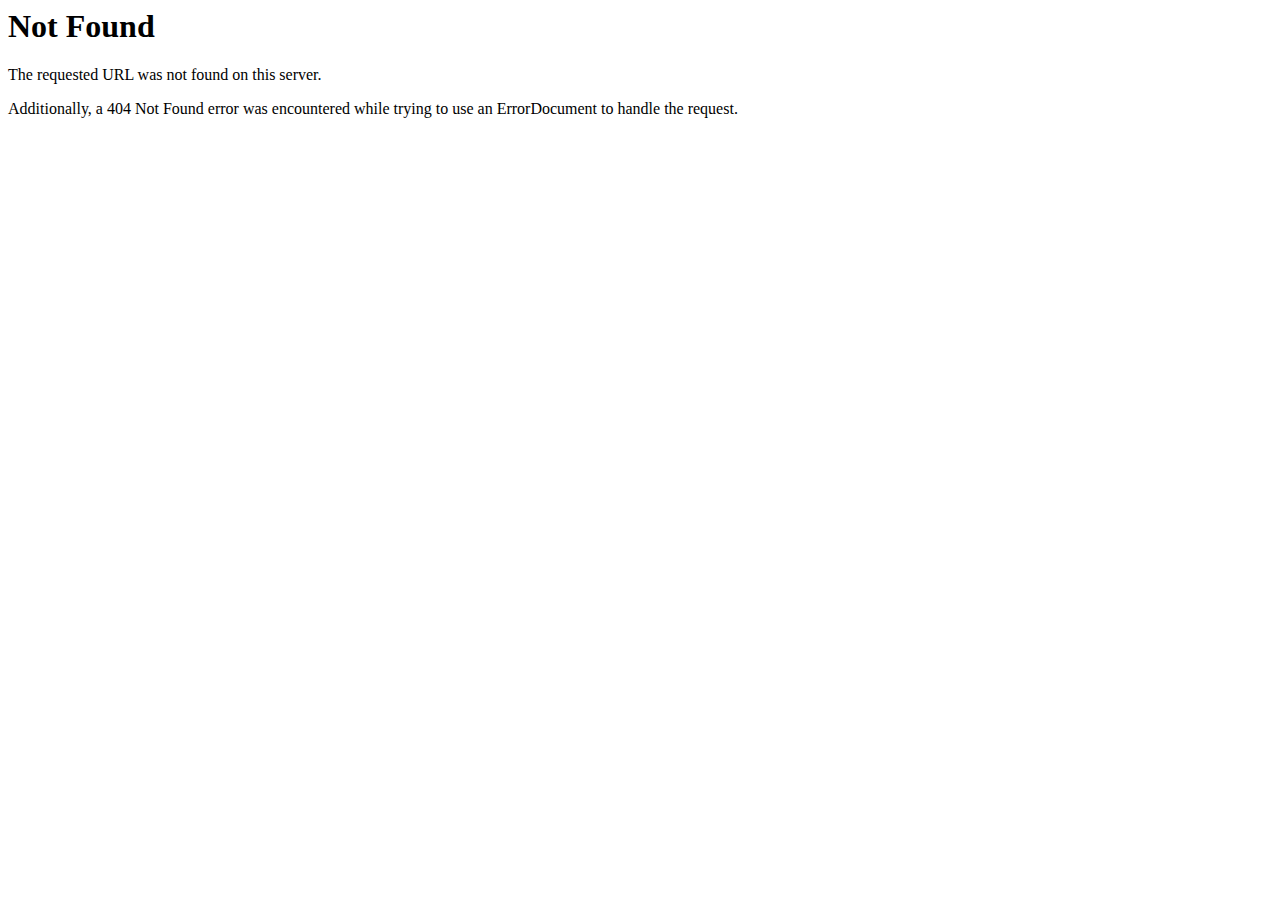
<file: css/owl.video.play.html>
<!DOCTYPE HTML PUBLIC "-//IETF//DTD HTML 2.0//EN">
<html><head>
<title>404 Not Found</title>
</head><body>
<h1>Not Found</h1>
<p>The requested URL was not found on this server.</p>
<p>Additionally, a 404 Not Found
error was encountered while trying to use an ErrorDocument to handle the request.</p>
</body></html>
</file>
<file: css/flaticon.css>
/*
  	Flaticon icon font: Flaticon
  	Creation date: 30/11/2016 10:23
  	*/

@font-face {
  font-family: "Flaticon";
  src: url("../fonts/Flaticon.eot");
  src: url("../fonts/Flaticond41dd41d.eot?#iefix") format("embedded-opentype"),
       url("../fonts/Flaticon.woff") format("woff"),
       url("../fonts/Flaticon.ttf") format("truetype"),
       url("../fonts/Flaticon.svg#Flaticon") format("svg");
  font-weight: normal;
  font-style: normal;
}

@media screen and (-webkit-min-device-pixel-ratio:0) {
  @font-face {
    font-family: "Flaticon";
    src: url("../fonts/Flaticon.svg#Flaticon") format("svg");
  }
}

[class^="flaticon-"]:before, [class*=" flaticon-"]:before,
[class^="flaticon-"]:after, [class*=" flaticon-"]:after {   
  font-family: Flaticon;
font-style: normal;
}

.flaticon-cleaner:before { content: "\f100"; }
.flaticon-cleaner-1:before { content: "\f101"; }
.flaticon-cleaner-2:before { content: "\f102"; }
.flaticon-cleaning:before { content: "\f103"; }
.flaticon-cleaning-1:before { content: "\f104"; }
.flaticon-cleaning-10:before { content: "\f105"; }
.flaticon-cleaning-11:before { content: "\f106"; }
.flaticon-cleaning-12:before { content: "\f107"; }
.flaticon-cleaning-13:before { content: "\f108"; }
.flaticon-cleaning-14:before { content: "\f109"; }
.flaticon-cleaning-15:before { content: "\f10a"; }
.flaticon-cleaning-16:before { content: "\f10b"; }
.flaticon-cleaning-2:before { content: "\f10c"; }
.flaticon-cleaning-3:before { content: "\f10d"; }
.flaticon-cleaning-4:before { content: "\f10e"; }
.flaticon-cleaning-5:before { content: "\f10f"; }
.flaticon-cleaning-6:before { content: "\f110"; }
.flaticon-cleaning-7:before { content: "\f111"; }
.flaticon-cleaning-8:before { content: "\f112"; }
.flaticon-cleaning-9:before { content: "\f113"; }
.flaticon-drying:before { content: "\f114"; }
.flaticon-garbage-can:before { content: "\f115"; }
.flaticon-garbage-can-1:before { content: "\f116"; }
.flaticon-housekeeping:before { content: "\f117"; }
.flaticon-ironing:before { content: "\f118"; }
.flaticon-laundry:before { content: "\f119"; }
.flaticon-lawn-mower:before { content: "\f11a"; }
.flaticon-maid:before { content: "\f11b"; }
.flaticon-maid-1:before { content: "\f11c"; }
.flaticon-maid-2:before { content: "\f11d"; }
.flaticon-plumber:before { content: "\f11e"; }
.flaticon-spray:before { content: "\f11f"; }
.flaticon-sweeping:before { content: "\f120"; }
.flaticon-sweeping-1:before { content: "\f121"; }
.flaticon-sweeping-2:before { content: "\f122"; }
.flaticon-sweeping-3:before { content: "\f123"; }
.flaticon-vacuum-cleaner:before { content: "\f124"; }
.flaticon-vacuum-cleaner-1:before { content: "\f125"; }
.flaticon-washing-machine:before { content: "\f126"; }
.flaticon-washing-machine-1:before { content: "\f127"; }
</file>
<file: css/icon.css>
@font-face {
    font-family: 'cleaning';
	src:url('../fonts/Linearicons-Free54e954e9.eot?w118d');
	src:url('../fonts/Linearicons-Freed41dd41d.eot?#iefixw118d') format('embedded-opentype'),
		url('../fonts/Linearicons-Free54e954e9.woff2?w118d') format('woff2'),
		url('../fonts/Linearicons-Free54e954e9.woff?w118d') format('woff'),
		url('../fonts/Linearicons-Free54e954e9.ttf?w118d') format('truetype'),
		url('../fonts/Linearicons-Free54e954e9.svg?w118d#Linearicons-Free') format('svg');
	font-weight: normal;
	font-style: normal;
}

.icon {
	font-family: 'cleaning';
	speak: none;
	font-style: normal;
	font-weight: normal;
	font-variant: normal;
	text-transform: none;
	line-height: 1;

	/* Better Font Rendering =========== */
	-webkit-font-smoothing: antialiased;
	-moz-osx-font-smoothing: grayscale;
}

.icon-home:before {
	content: "\e800";
}
.icon-apartment:before {
	content: "\e801";
}
.icon-pencil:before {
	content: "\e802";
}
.icon-magic-wand:before {
	content: "\e803";
}
.icon-drop:before {
	content: "\e804";
}
.icon-lighter:before {
	content: "\e805";
}
.icon-poop:before {
	content: "\e806";
}
.icon-sun:before {
	content: "\e807";
}
.icon-moon:before {
	content: "\e808";
}
.icon-cloud:before {
	content: "\e809";
}
.icon-cloud-upload:before {
	content: "\e80a";
}
.icon-cloud-download:before {
	content: "\e80b";
}
.icon-cloud-sync:before {
	content: "\e80c";
}
.icon-cloud-check:before {
	content: "\e80d";
}
.icon-database:before {
	content: "\e80e";
}
.icon-lock:before {
	content: "\e80f";
}
.icon-cog:before {
	content: "\e810";
}
.icon-trash:before {
	content: "\e811";
}
.icon-dice:before {
	content: "\e812";
}
.icon-heart:before {
	content: "\e813";
}
.icon-star:before {
	content: "\e814";
}
.icon-star-half:before {
	content: "\e815";
}
.icon-star-empty:before {
	content: "\e816";
}
.icon-flag:before {
	content: "\e817";
}
.icon-envelope:before {
	content: "\e818";
}
.icon-paperclip:before {
	content: "\e819";
}
.icon-inbox:before {
	content: "\e81a";
}
.icon-eye:before {
	content: "\e81b";
}
.icon-printer:before {
	content: "\e81c";
}
.icon-file-empty:before {
	content: "\e81d";
}
.icon-file-add:before {
	content: "\e81e";
}
.icon-enter:before {
	content: "\e81f";
}
.icon-exit:before {
	content: "\e820";
}
.icon-graduation-hat:before {
	content: "\e821";
}
.icon-license:before {
	content: "\e822";
}
.icon-music-note:before {
	content: "\e823";
}
.icon-film-play:before {
	content: "\e824";
}
.icon-camera-video:before {
	content: "\e825";
}
.icon-camera:before {
	content: "\e826";
}
.icon-picture:before {
	content: "\e827";
}
.icon-book:before {
	content: "\e828";
}
.icon-bookmark:before {
	content: "\e829";
}
.icon-user:before {
	content: "\e82a";
}
.icon-users:before {
	content: "\e82b";
}
.icon-shirt:before {
	content: "\e82c";
}
.icon-store:before {
	content: "\e82d";
}
.icon-cart:before {
	content: "\e82e";
}
.icon-tag:before {
	content: "\e82f";
}
.icon-phone-handset:before {
	content: "\e830";
}
.icon-phone:before {
	content: "\e831";
}
.icon-pushpin:before {
	content: "\e832";
}
.icon-map-marker:before {
	content: "\e833";
}
.icon-map:before {
	content: "\e834";
}
.icon-location:before {
	content: "\e835";
}
.icon-calendar-full:before {
	content: "\e836";
}
.icon-keyboard:before {
	content: "\e837";
}
.icon-spell-check:before {
	content: "\e838";
}
.icon-screen:before {
	content: "\e839";
}
.icon-smartphone:before {
	content: "\e83a";
}
.icon-tablet:before {
	content: "\e83b";
}
.icon-laptop:before {
	content: "\e83c";
}
.icon-laptop-phone:before {
	content: "\e83d";
}
.icon-power-switch:before {
	content: "\e83e";
}
.icon-bubble:before {
	content: "\e83f";
}
.icon-heart-pulse:before {
	content: "\e840";
}
.icon-construction:before {
	content: "\e841";
}
.icon-pie-chart:before {
	content: "\e842";
}
.icon-chart-bars:before {
	content: "\e843";
}
.icon-gift:before {
	content: "\e844";
}
.icon-diamond:before {
	content: "\e845";
}
.icon-linearicons:before {
	content: "\e846";
}
.icon-dinner:before {
	content: "\e847";
}
.icon-coffee-cup:before {
	content: "\e848";
}
.icon-leaf:before {
	content: "\e849";
}
.icon-paw:before {
	content: "\e84a";
}
.icon-rocket:before {
	content: "\e84b";
}
.icon-briefcase:before {
	content: "\e84c";
}
.icon-bus:before {
	content: "\e84d";
}
.icon-car:before {
	content: "\e84e";
}
.icon-train:before {
	content: "\e84f";
}
.icon-bicycle:before {
	content: "\e850";
}
.icon-wheelchair:before {
	content: "\e851";
}
.icon-select:before {
	content: "\e852";
}
.icon-earth:before {
	content: "\e853";
}
.icon-smile:before {
	content: "\e854";
}
.icon-sad:before {
	content: "\e855";
}
.icon-neutral:before {
	content: "\e856";
}
.icon-mustache:before {
	content: "\e857";
}
.icon-alarm:before {
	content: "\e858";
}
.icon-bullhorn:before {
	content: "\e859";
}
.icon-volume-high:before {
	content: "\e85a";
}
.icon-volume-medium:before {
	content: "\e85b";
}
.icon-volume-low:before {
	content: "\e85c";
}
.icon-volume:before {
	content: "\e85d";
}
.icon-mic:before {
	content: "\e85e";
}
.icon-hourglass:before {
	content: "\e85f";
}
.icon-undo:before {
	content: "\e860";
}
.icon-redo:before {
	content: "\e861";
}
.icon-sync:before {
	content: "\e862";
}
.icon-history:before {
	content: "\e863";
}
.icon-clock:before {
	content: "\e864";
}
.icon-download:before {
	content: "\e865";
}
.icon-upload:before {
	content: "\e866";
}
.icon-enter-down:before {
	content: "\e867";
}
.icon-exit-up:before {
	content: "\e868";
}
.icon-bug:before {
	content: "\e869";
}
.icon-code:before {
	content: "\e86a";
}
.icon-link:before {
	content: "\e86b";
}
.icon-unlink:before {
	content: "\e86c";
}
.icon-thumbs-up:before {
	content: "\e86d";
}
.icon-thumbs-down:before {
	content: "\e86e";
}
.icon-magnifier:before {
	content: "\e86f";
}
.icon-cross:before {
	content: "\e870";
}
.icon-menu:before {
	content: "\e871";
}
.icon-list:before {
	content: "\e872";
}
.icon-chevron-up:before {
	content: "\e873";
}
.icon-chevron-down:before {
	content: "\e874";
}
.icon-chevron-left:before {
	content: "\e875";
}
.icon-chevron-right:before {
	content: "\e876";
}
.icon-arrow-up:before {
	content: "\e877";
}
.icon-arrow-down:before {
	content: "\e878";
}
.icon-arrow-left:before {
	content: "\e879";
}
.icon-arrow-right:before {
	content: "\e87a";
}
.icon-move:before {
	content: "\e87b";
}
.icon-warning:before {
	content: "\e87c";
}
.icon-question-circle:before {
	content: "\e87d";
}
.icon-menu-circle:before {
	content: "\e87e";
}
.icon-checkmark-circle:before {
	content: "\e87f";
}
.icon-cross-circle:before {
	content: "\e880";
}
.icon-plus-circle:before {
	content: "\e881";
}
.icon-circle-minus:before {
	content: "\e882";
}
.icon-arrow-up-circle:before {
	content: "\e883";
}
.icon-arrow-down-circle:before {
	content: "\e884";
}
.icon-arrow-left-circle:before {
	content: "\e885";
}
.icon-arrow-right-circle:before {
	content: "\e886";
}
.icon-chevron-up-circle:before {
	content: "\e887";
}
.icon-chevron-down-circle:before {
	content: "\e888";
}
.icon-chevron-left-circle:before {
	content: "\e889";
}
.icon-chevron-right-circle:before {
	content: "\e88a";
}
.icon-crop:before {
	content: "\e88b";
}
.icon-frame-expand:before {
	content: "\e88c";
}
.icon-frame-contract:before {
	content: "\e88d";
}
.icon-layers:before {
	content: "\e88e";
}
.icon-funnel:before {
	content: "\e88f";
}
.icon-text-format:before {
	content: "\e890";
}
.icon-text-format-remove:before {
	content: "\e891";
}
.icon-text-size:before {
	content: "\e892";
}
.icon-bold:before {
	content: "\e893";
}
.icon-italic:before {
	content: "\e894";
}
.icon-underline:before {
	content: "\e895";
}
.icon-strikethrough:before {
	content: "\e896";
}
.icon-highlight:before {
	content: "\e897";
}
.icon-text-align-left:before {
	content: "\e898";
}
.icon-text-align-center:before {
	content: "\e899";
}
.icon-text-align-right:before {
	content: "\e89a";
}
.icon-text-align-justify:before {
	content: "\e89b";
}
.icon-line-spacing:before {
	content: "\e89c";
}
.icon-indent-increase:before {
	content: "\e89d";
}
.icon-indent-decrease:before {
	content: "\e89e";
}
.icon-pilcrow:before {
	content: "\e89f";
}
.icon-direction-ltr:before {
	content: "\e8a0";
}
.icon-direction-rtl:before {
	content: "\e8a1";
}
.icon-page-break:before {
	content: "\e8a2";
}
.icon-sort-alpha-asc:before {
	content: "\e8a3";
}
.icon-sort-amount-asc:before {
	content: "\e8a4";
}
.icon-hand:before {
	content: "\e8a5";
}
.icon-pointer-up:before {
	content: "\e8a6";
}
.icon-pointer-right:before {
	content: "\e8a7";
}
.icon-pointer-down:before {
	content: "\e8a8";
}
.icon-pointer-left:before {
	content: "\e8a9";
}
</file>
<file: style.css>
/*-----------------------------------------------------------------------------------

    Client Name: Green City Maid Service
    Provider: Sultan Zeb

-----------------------------------------------------------------------------------*/

/*----------------------------------------*/
/*  Google Fonts
/*----------------------------------------*/
@import url('https://fonts.googleapis.com/css?family=Montserrat:400,400i,500,500i,600,600i,700,800,900|Open+Sans:400,400i,600,700,700i,800');


/*----------------------------------------*/
/*  Main CSS
/*----------------------------------------*/
html, body {
	height: 100%;
}
.floatleft {
	float:left;
}
.floatright {
	float:right;
}
.alignleft {
	float:left;
	margin-right:15px;
	margin-bottom: 15px;
}
.alignright {
	float:right;
	margin-left:15px;
	margin-bottom: 15px;
}
.aligncenter {
	display:block;
	margin:0 auto 15px;
}
a:focus {
	outline:0px solid;
}
img {max-width:100%;
	height:auto;
}
.fix {
	overflow:hidden;
}
p {
	margin:0 0 15px;
    color: #555;
}
h1, h2, h3, h4, h5, h6 {
    font-family: 'Montserrat', sans-serif;
	margin: 0 0 15px;
	color: #444;
    font-weight: 700;
}
h1{
	font-size: 48px;
	line-height: 50px;
		
}
h2{
	font-size: 38px;
	line-height: 40px;
		
}
h3{
	font-size: 30px;
	line-height: 32px;
		
}
h4{
	font-size: 24px;
	line-height: 26px;
		
}
h5{
	font-size: 20px;
	line-height: 22px;
		
}
h6{
	font-size: 16px;
	line-height: 20px;
		
}
a {
	transition: all 0.3s ease 0s;
	text-decoration:none;
}
a:hover {
  color: #035c18;
  text-decoration: none;
}
a:active, a:hover {
  outline: 0 none;
}
body {
	background: #fff none repeat scroll 0 0;
	color: #444;
    font-family: 'Open Sans', sans-serif;
	font-size: 15px;
	text-align: left;
	overflow-x: hidden;
	line-height: 22px;
}
#scrollUp {
  background: #035c18 none repeat scroll 0 0;
  border-radius: 1px;
  bottom: 15px;
  box-shadow: 0 0 10px rgba(0, 0, 0, 0.05);
  color: #fff;
  font-size: 30px;
  height: 44px;
  line-height: 37px;
  right: 15px;
  text-align: center;
  transition: all 0.3s ease 0s;
  width: 44px;
 border:1px solid #035c18;
}
#scrollUp:hover {
    background: transparent;
    color:#035c18;
}
.clear{
	clear:both;
}
ul{
	list-style: outside none none;
	margin: 0;
	padding: 0;
}
input, select, textarea, input[type="text"], input[type="date"], input[type="url"], input[type="email"], input[type="password"], input[type="tel"], button, button[type="submit"] {
	-moz-appearance: none;
	box-shadow: none !important;
}
input:focus, textarea:focus, select:focus {
    outline: none;
}

::-moz-selection {
    background: #035c18;
    text-shadow: none;
}
::selection {
    background: #035c18;
    text-shadow: none;
}
.color{
    color:#035c18;
    font-weight: 900;
}
.area-padding{
	padding: 90px 0px;
}
.area-padding-2{
    padding: 70px 0px 50px;
}
.padding-2{
    padding-bottom: 90px;
}
.section-headline{
    margin-bottom: 60px;
    position: relative;
}
.section-headline h3 {
    display: inline-block;
    font-size: 30px;
    font-weight: 700;
    text-transform: uppercase;
}
.section-headline.white-headline h3 {
    color:#fff;
}
.section-headline.text-left {
    margin-bottom: 30px;
}
.section-headline::after {
    border: 1px solid #035c18;
    bottom: -27px;
    content: "";
    left: 0;
    margin: 0 auto;
    position: absolute;
    width: 60px;
    right: 0;
}
.section-headline.text-left h3::after {
    border: 2px solid #035c18;
    left: 0;
    right: auto;
}
.section-headline p {
    max-width: 650px;
    font-size: 16px;
    letter-spacing: 0.5px;
    margin: 0 auto;
    line-height: 26px;
}
.sub-head h4 {
    color: #fff;
    font-size: 30px;
    position: relative;
    padding-bottom: 30px;
}
.sub-head h4::after {
    border: 2px solid #035c18;
    bottom:0px;
    content: "";
    left: 0;
    margin: 0 auto;
    position: absolute;
    width: 20%;
}
.sub-head p {
    color: #fff;
    font-size: 17px;
    margin-top: 20px;
    line-height: 26px;
}
.mar-row{
    margin-top: 40px;
}
.parallax-bg{
    position:relative;
}
.parallax-bg:before{
    position:absolute;
    left:0;
    top:0;
    width:100%;
    height:100%;
    background:rgba(0,0,0,0.50);
    content:"";
}
.gray-bg{
    background: #f9f9f9;
}
/*--------------------------------*/
/*  Header top Area
/*--------------------------------*/
.topbar-area{
    background: #fafafa;
}
.topbar-left p {
    color: #666;
    padding: 10px 0px;
    margin-bottom: 0px;
}
.topbar-left li a i {
    padding-right: 5px;
    color: #035c18;
    font-size: 16px;
    font-weight: 700;
}
.topbar-right {
    position: relative;
    display: block;
}
.topbar-right ul li {
    float: right;
}
.topbar-right ul li a:hover {
    color: #fff;
    border:1px solid #63c672;
    background: #63c672;
}
.topbar-right ul li a {
    color: #666;
    display: block;
    font-size: 14px;
    margin: 8px 3px;
    width: 28px;
    height: 28px;
    border: 1px solid #666;
    text-align: center;
    line-height: 25px;
    border-radius: 2px;
}
.topbar-right ul li:first-child a {
    padding-right: 0;
}
/*----------------------------------------*/
/*  Header Middle  Area 
/*----------------------------------------*/
.logo {
    display: block;
}
.logo a {
    display: inline-block;
    height: auto;
    padding: 30px 0;
}
.header-area .quote-button {
    padding: 8px 0px;
}
.header-right-link{
	float: right;
}
.header-right-link form{
	float: right;
}
.header-middle-area .header-info {
    width: 33.33%;
    float: left;
    padding: 36px 0px;
}
.header-middle-area .header-info-text span {
    display: block;
    font-size: 14px;
}
.header-middle-area .info-simple{
	font-weight: 700;
	color: #777;
	font-size:12px;
}
.header-middle-area .header-icon {
    float: left;
    margin-right: 10px;
}
.quote-button {
    float: right;
    margin-left: 15px;
}
.header-icon i {
    color: #035c18;
    font-size: 34px;
    line-height: 40px;
}
.header-middle-area .logo a {
    padding: 28px 0;
}
.info-first {
    font-weight: 700;
}
.quote-btn {
    text-transform: uppercase;
    font-size: 14px;
    font-weight: 800;
    color: #fff;
    background: #035c18;
    display: inline-block;
    border: 1px solid #035c18;
    padding: 10px 20px;
}
.quote-btn:hover{
    color: #035c18;
    background: #fff;
    border: 1px solid #035c18;
}
/*----------------------------------------*/
/*  Header bottom  Area 
/*----------------------------------------*/
.header-area {
}
.navbar-collapse{
	padding-left: 0px;
}
.header-area.stick{
    background: #252525;
    box-shadow: 0px 0px 5px #252525, -2px -2px 5px #252525;
}
.header-area .navbar.navbar-default {
    float: left;
}
.main-menu ul.navbar-nav li a{
    padding: 20px 25px;
    color: #fff;
}
.main-menu ul.navbar-nav li {
    float: left;
    position: relative;
}
.main-menu ul.navbar-nav > li > a {
    background: rgba(0, 0, 0, 0) none repeat scroll 0 0;
    color: #666;
    font-size: 14px;
    font-weight: 700;
    padding: 22px 0px;
    text-transform: uppercase;
    font-family: 'Montserrat', sans-serif;
    margin: 0px 15px;
    position: relative;
}
.main-menu ul.navbar-nav > li > a::before {
    background: #035c18;
    content: "";
    height: 2px;
    position: absolute;
    top: 0;
    width: 0;
    transition: .5s;
}
.main-menu ul.navbar-nav >li:hover > a:before, .main-menu ul.navbar-nav >li.active > a::before {
    width: 100%;
}
.main-menu ul.navbar-nav li a:hover{
    color:#333;
}
.main-menu ul.navbar-nav li.active > a {
    background: rgba(0, 0, 0, 0) none repeat scroll 0 0;
}
.navbar {
    border: medium none;
    margin-bottom: 0;
}
.navbar-default {
    background: rgba(0, 0, 0, 0) none repeat scroll 0 0;
}
.main-menu ul.navbar-default .navbar-nav > .active > a, .navbar-default .navbar-nav > .active > a:hover, .navbar-default .navbar-nav > .active > a:focus {
    background: none;
    color:#333;
}
.navbar-default .navbar-nav > li > a:hover, .navbar-default .navbar-nav > li > a:focus {
    background-color: transparent;
    color: #333;
}
.navbar-default .navbar-toggle:hover, .navbar-default .navbar-toggle:focus {
    background: none;
}
.main-menu ul.nav li ul.sub-menu {
    background: #fff;
    border-top: 2px solid #035c18;
    left: 0;
    opacity: 0;
    position: absolute;
    top: 115%;
    transition: all 0.3s ease 0s;
    visibility: hidden;
    width: 220px;
    z-index: -99;
}
.pagess {
    position: relative;
}
.navbar.navbar-default {
    float: right;
}
.main-menu ul.nav li ul.sub-menu li {
    border-bottom: 1px solid #ddd;
    padding: 0;
    position: relative;
    width: 100%;
}
.main-menu ul.nav li ul.sub-menu li:last-child{
	border-bottom: none;
}
.main-menu ul.nav li:hover ul.sub-menu{
    top:100%;
    opacity:1;
    z-index:999;
    visibility:visible;
}
.header-area .main-menu ul.nav li ul.sub-menu li a {
    color: #666;
    display: block;
    font-size: 13px;
    font-weight: 700;
    padding: 10px 15px;
    text-transform: uppercase;
    font-family: 'Montserrat', sans-serif;
}
.main-menu ul.nav li:hover ul.sub-menu li a:hover{
    color:#fff;
    background: #035c18;
}
.search-option-5 button.button {
    display: inline-block;
    border: none;
    background: none;
    padding: 0;
}
.search-option {
    background: #fff none repeat scroll 0 0;
    bottom: -48px;
    color: #666;
    display: none;
    position: absolute;
    right: 20px;
    width: 260px;
    z-index: 99999;
}
.search-option input {
    background: #fff none repeat scroll 0 0;
    border: medium none;
    color: #666;
    display: block;
    float: left;
    font-size: 14px;
    font-style: italic;
    padding: 8px 10px;
    width: 210px;
    height: 44px;
}
.search-option button.button {
    background: #035c18;
    border: medium none;
    color: #fff;
    display: inline-block;
    float: right;
    font-size: 17px;
    line-height: 35px;
    padding: 5px 15px;
    text-align: center;
}
.header-right-link a.main-search {
    color: #666;
    display: inline-block;
    float: right;
    font-size: 18px;
    line-height: 32px;
    position: relative;
    text-align: center;
    padding: 34px 15px;
}
.header-right-link a.main-search {
    padding: 16px 15px;
    color:#666;
}
/*--------------------------------*/
/* Sticky Header Area
/*--------------------------------*/
.header-area.stick {
    left: 0;
    position: fixed;
    top: 0;
    width: 100%;
    z-index: 999999;
    box-shadow: 0px 0px 5px #ccc, -2px -2px 5px #ccc;
    background: #fff;
}
.header-area.stick .logo a {
    display: inline-block;
    height: auto;
    padding: 15px 0;
}
.header-area.stick .quote-button {
    float: right;
    padding: 13px 5px;
}
.header-area.stick .header-right-link a.main-search {
    padding: 16px 15px;
}
.header-area.stick .main-menu ul.nav li ul.sub-menu li a {
    color: #666;
    display: block;
    font-size: 13px;
    font-weight: 700;
    padding: 10px 15px;
}
.header-area.stick .main-menu ul.nav li ul.sub-menu li a:hover{
    color: #fff;
    background: #035c18;
}
.header-area.stick .main-menu ul.navbar-nav li:first-child a{
   padding-left: 0px; 
}
/*----------------------------------------*/
/*  Mobile Menu Area
/*----------------------------------------*/
.mobile-menu-area {
    background: #f9f9f9 none repeat scroll 0 0;
    padding: 10px 0px ;
}
.mean-container .mean-bar::after {
    content: "";
    font-size: 21px;
    left: 5%;
    position: absolute;
    top: 12px;
    text-transform: uppercase;
    font-weight: 500;
}
.mean-container a.meanmenu-reveal:hover {
    color:#252525
}
.mean-container .mean-nav ul {
    list-style-type: none;
    margin: 20px 0px;
    padding: 0;
    width: 100%;
}
.mean-container .mean-nav ul li a {
    background: #f8f8f8 none repeat scroll 0 0;
    color: #666;
    display: block;
    float: left;
    font-size: 12px;
    font-weight: 700;
    margin: 0;
    padding: 13px 10px;
    text-align: left;
    text-decoration: none;
    text-transform: uppercase;
    width: 90%;
}
.mean-nav ul li.mean-last {
    margin-bottom: 20px;
}
.mean-container .mean-nav ul li a.mean-expand {
    color: #666;
    line-height: 17px;
}
.mean-container .mean-nav ul li {
    width: 99.7%;
}
/*------------------------------
 Slider Area
--------------------------------*/
.intro-content {
    position: relative;
    z-index: 1;
}
.intro-content::after {
    background: rgba(104, 123, 226, 0.7) none repeat scroll 0 0;
    content: "";
    height: 100%;
    left: 0;
    position: absolute;
    top: 0;
    width: 100%;
    z-index: 1;
}
.slider-content {
    position: absolute;
    right: 0;
    text-align: left;
    top: 50%;
    z-index: 3;
    left: 0;
    margin: 0 auto;
    margin-top: -180px;
}
.layer-1 {
    margin: 20px 0;
}
.layer-2 p {
    color: #fff;
    font-size: 19px;
    letter-spacing: 0.60px;
    line-height: 30px;
}
.layer-1 h1 {
    color: #fff;
    font-size: 60px;
    font-weight: 700;
    line-height: 70px;
    text-transform: uppercase;
    max-width: 890px;
}
.ready-btn {
    border: 1px solid #035c18;
    color: #fff;
    cursor: pointer;
    display: inline-block;
    font-size: 14px;
    font-weight: 700;
    margin-top: 30px;
    padding: 10px 20px;
    text-align: center;
    text-transform: uppercase;
    transition: all 0.4s ease 0s;
    z-index: 222;
    background: #035c18;
    width: 150px;
    border-radius: 3px;
}
.ready-btn:hover{
    color: #fff;
    background: #035c18;
    border: 1px solid #035c18;
    text-decoration: none;
}
.ready-btn.right-btn {
    margin-left: 15px;
    background: #fff;
    border: 1px solid #fff;
    color:#035c18;
}
.ready-btn.right-btn:hover{
    background: #035c18;
    border: 1px solid #035c18;
    color:#fff;
}
.ready-btn.left-btn:hover{
    background: #fff;
    border: 1px solid #fff;
    color:#035c18;
}
.intro-carousel.owl-carousel.owl-theme .owl-controls .owl-nav div.owl-prev, 
.intro-carousel.owl-carousel.owl-theme .owl-controls .owl-nav div.owl-next {
    color: #fff;
    font-size: 28px;
    margin-top: -30px;
    position: absolute;
    top: 50%;;
    text-align: center;
    line-height: 58px;
    opacity: 0;
    border:1px solid #fff;
    width: 60px;
    height: 60px;
	border-radius: 50%;
}
.intro-carousel.owl-carousel.owl-theme .owl-controls .owl-nav div.owl-prev{
    left: 10%;
    -webkit-transition: 0.4s;
    -moz-transition: 0.4s;
    -o-transition: 0.4s;
    -ms-transition: 0.4s;
}
.intro-carousel.owl-carousel.owl-theme .owl-controls .owl-nav div.owl-next {
    right: 10%;
    -webkit-transition: 0.4s;
    -moz-transition: 0.4s;
    -o-transition: 0.4s;
    -ms-transition: 0.4s;
}
.intro-carousel.owl-carousel.owl-theme:hover .owl-controls .owl-nav div.owl-next{
    right: 2%;
    -webkit-transition: 0.4s;
    -moz-transition: 0.4s;
    -o-transition: 0.4s;
    -ms-transition: 0.4s;
    opacity: 1;
}
.intro-carousel.owl-carousel.owl-theme:hover .owl-controls .owl-nav div.owl-prev{
    left: 2%;
    -webkit-transition: 0.4s;
    -moz-transition: 0.4s;
    -o-transition: 0.4s;
    -ms-transition: 0.4s;
    opacity: 1;
}
.intro-carousel.owl-carousel.owl-theme:hover .owl-controls .owl-nav div.owl-next:hover,
.intro-carousel.owl-carousel.owl-theme:hover .owl-controls .owl-nav div.owl-prev:hover{
    color:#fff;
    background: #035c18;
    border: 1px solid #035c18;
}
.intro-carousel .owl-item .layer-1{
    transform: translateY(100%);
    opacity: 0;
    transition: all 1s ease-in-out 0.3s;
}
.intro-carousel .owl-item .layer-2{
    transform: translateY(100%);
    opacity: 0;
    transition: all 1s ease-in-out 1s;
}
.intro-carousel .owl-item .layer-3{
    transform: translateY(100%);
    opacity: 0;
    transition: all 1s ease-in-out 1.5s;
}
.intro-carousel .owl-item.active .layer-1,
.intro-carousel .owl-item.active .layer-2,
.intro-carousel .owl-item.active .layer-3{
    transform: translateY(0);
    opacity: 1;
}
/*----------------------------------------*/
/*  Welcome service
/*----------------------------------------*/
.welcome-area {
    position: relative;
    margin-top: -200px;
    z-index: 9;
}
.well-services {
    box-shadow: 0 5px 25px rgba(169,169,169, 0.2);
    display: block;
    padding: 30px;
    background: #fff;
    overflow: hidden;
    position: relative;
}
.services-img {
    display: inline-block;
    margin-bottom: 30px;
}
.service-content h4 {
    text-transform: uppercase;
    font-size: 18px;
}
.services-img a {
    border-radius: 50%;
    display: block;
    width: 100px;
    height: 100px;
    font-size: 60px;
    line-height: 99px;
    border: 1px solid #035c18;
    color: #035c18;
    transition: 0.4s;
}
.well-services:hover .service-content h4{
   color: #035c18; 
}
.well-services:hover .services-img a{
   color: #fff; 
    background:#035c18;
    border: 1px solid #035c18;
    transition: 0.4s;
}
.service-content ul li {
    display: block;
    margin: 8px 0px;
    font-weight: 500;
    color: #888;
}
/*----------------------------------------*/
/*  About area
/*----------------------------------------*/
.about-area{
    background: #c8ecf7;
}
.about-image{
    position: relative;
    display: block;
    border-radius: 5px;
}
.about-content {
    padding: 30px 20px;
}
.about-image img{
    border-radius: 5px;
}
.about-content h4 {
    font-weight: 600;
    line-height: 30px;
}
.about-details {
    overflow: hidden;
    display: block;
    padding-top: 10px;
}
.icon-title {
    display: block;
    overflow: hidden;
    margin-bottom: 15px;
}
.single-about {
    width: 48%;
    float: left;
    margin-right: 20px;
}
.single-about p{
	text-align: left;
}
.single-about:nth-child(2n),
.single-about:nth-child(4n){
	margin-right:0px;
}
.single-about:nth-child(3n),
.single-about:nth-child(4n){
	margin-bottom:0px;
}
.single-about a {
    font-size: 20px;
    color: #fff;
    float: left;
    line-height: 38px;
    width: 40px;
    height: 40px;
    background: #035c18;
    border-radius: 3px;
}
.single-about h5 {
    font-size: 18px;
    color: #666;
    float: left;
    line-height: 40px;
    padding-left: 10px;
    margin-bottom: 0;
    font-weight: 600;
}
/*----------------------------------------*/
/*  Why choose Area
/*----------------------------------------*/
.choose-area .well-services {
    box-shadow: none;
    display: block;
    padding: 30px 15px;
    background: #fff;
    box-shadow: 2px 2px 5px #f5f5f5, -2px -2px 5px #f5f5f5;
}
.choose-area .service-content p{
	color:#666;
}
.choose-area .services-img a {
    border-radius: 50%;
    display: block;
    width: 100px;
    height: 100px;
    font-size: 60px;
    line-height: 99px;
    border: 1px solid #035c18;
    color: #fff;
    transition: 0.4s;
	background: #035c18;
}
/*----------------------------------------*/
/*  Service Area
/*----------------------------------------*/
.services-area{
	background: #f8f8f8;
}
.single-service {
    padding: 20px;
    box-shadow: none;
    margin-top: 30px;
    overflow: hidden;
	background: #fff;
    position: relative;
}
.all-services{
    margin-top: -30px;
}
.service-image {
    display: block;
    margin-bottom: 20px;
    overflow: hidden;
}
.service-image img {
    transform: scale(1.1);
    transition: 1s;
}
.service-btn {
    font-weight: 700;
    text-transform: uppercase;
    color: #666;
    position: relative;
    font-family: 'Montserrat', sans-serif;
    font-size: 13px;
    z-index: 2;
}
.service-btn::after {
    position: absolute;
    content: "\f105";
    font-family: fontAwesome;
    right: -12px;
    top: -2px;
}
.single-service:hover .service-image img {
    transform: scale(1);
    transition: 1s;
}
/*----------------------------------------*/
/* Pricing css
/*----------------------------------------*/
.pricing-area {
    background: #fff;
}
.top-price-inner {
    border-bottom: 1px solid #ccc;
    padding: 20px 20px;
}
.top-price-inner h4 {
    color: #444;
    font-size: 24px;
    text-transform: uppercase;
    font-weight: 700;
    margin-bottom: 30px;
}
span.users {
    color: #035c18;
    text-transform: uppercase;
    font-size: 13px;
    font-weight: 700;
}
.prices {
    font-size: 50px;
    font-weight: 700;
    color: #666;
    padding-right: 10px;
}
.table-list {
    box-shadow: 0 5px 15px rgba(153,153,153, 0.18);
    text-align: center;
    transition: all 0.4s ease 0s;
    background: #fff;
	border-radius: 5px;
	position: relative;
	padding: 20px 0px;
    overflow: hidden;
}
.table-list ol li {
    color: #888;
    padding: 8px 0px;
    position: relative;
    text-align: center;
    font-weight: 600;
}
.price-btn {
    padding: 30px 20px;
}
.price-btn a {
    color: #fff;
    text-transform: uppercase;
    transition: all 0.4s ease 0s;
    border-radius: 2px;
    font-weight: 700;
    font-size: 14px;
    padding: 10px 20px;
    background: #035c18;
    border: 1px solid #035c18;
}
.table-list > h3 {
    color: #455454;
    font-size: 24px;
    font-weight: 400;
    line-height: 25px;
    text-transform: capitalize;
    transition: all 0.4s ease 0s;
}
.table-list ol {
    list-style: outside none none;
    margin: 0;
    padding: 0;
}
.price-btn a:hover {
    background: #fff;
    color: #035c18;
    border: 1px solid #035c18;
}
span.dolar {
    font-size: 24px;
    color: #999;
    margin-right: 5px;
    position: relative;
    top: -17px;
}
/*----------------------------------------
 Quote Area
----------------------------------------*/
.quote-area{
    background:url(img/background/bg1.jpg);
    background-repeat: no-repeat;
    background-position: top center;
    background-size: cover;
}
.quote-area::before {
  background: #035c18 none repeat scroll 0 0;
  content: "";
  width: calc(100% - 30px);
  height: calc(100% - 30px);
  left: 0;
  position: absolute;
  top: 15px;
  right: 0;
  margin: 0 auto;
  opacity: 0;
  transition: 0.4s;
}
.quate-details{
	margin-bottom: 20px;
	overflow: hidden;
}
.quote-icon {
    display: block;
    margin-bottom: 40px;
}
.quote-icon i {
    color: #fff;
    float: left;
    font-size: 30px;
    border: 1px solid #035c18;
    background: #035c18;
    width: 50px;
    height: 50px;
    text-align: center;
    line-height: 50px;
}
.quote-icon span {
    color: #fff;
    display: block;
    padding-left: 70px;
    line-height: 24px;
    font-size: 17px;
}
.single-contact span {
    color: #fff;
}
.form-row{
  margin-top: 60px;
}
.quote-area #contactForm input,
.quote-area #contactForm select{
    border: none;
    border-radius: 0;
    height: 46px;
    margin-bottom: 20px;
    width: 100%;
    padding: 6px 12px;
    color: #555;
}
.quote-area .contact-form textarea#message{
    height: 180px;
    border-radius: 0;
    border: none;
    margin-bottom: 20px;
}
.quote-area .quote-btn {
    background: #035c18;
    border: 1px solid #035c18;
    color: #fff;
    padding: 10px 20px;
    font-size: 17px;
    font-weight: 700;
    text-transform: uppercase;
    display: block;
    width: 100%;
    transition: 0.4s;
}
.quote-area .quote-btn:hover{
    background: #fff;
    border: 1px solid #035c18;
    color: #035c18;
     transition: 0.4s;
}
/*----------------------------------------*/
/*  Blog Area
/*----------------------------------------*/
.blog-area{
  background: #fff;
}
.blog-grid {
    margin-top: -30px;
}
.blog-image{
  overflow: hidden;
    display: block;
}
.image-scale {
    position: relative;
    transform: scale(1.1);
    display: block;
    transition: 0.5s;
}
.image-scale::after{
    position: absolute;
    content: "";
    background: rgba(0,46,91,0.30);
    width: 100%;
    height: 100%;
    left:0;
    top:0;
}
.blog-content a h4 {
    font-size: 18px;
    text-transform: capitalize;
    font-weight: 600;
    color: #666;
    line-height: 24px;
}
.blog-meta {
    position: relative;
    top: -40px;
    background: #035c18;
    width: 168px;
    padding: 5px 10px;
    left: 10px;
}
.blog-meta span {
    color: #fff;
    font-size: 14px;
    font-weight: 700;
    padding-right: 10px;
}
.blog-title {
    margin-top: -10px;
}
.single-blog:hover .image-scale {
  transform: scale(1);
  transition: 0.5s;
}
.single-blog:hover .image-scale::after{
    background: rgba(0,46,91,0);
}
.single-blog {
    margin-top: 30px;
    position: relative;
    overflow: hidden;
}
.blog-grid-fast {
    margin-top: -30px;
}
.single-blog.b-mar{
    margin-top: 20px;
}
.blog-content a h4:hover{
    color:#035c18;
}
.blog-btn {
    display: inline-block;
    font-weight: 700;
    color: #666;
    position: relative;
    text-transform: uppercase;
    font-size: 12px;
}
.blog-btn::after {
    position: absolute;
    content: "\e87a";
    right: 10px;
    top: 0px;
    font-family: cleaning;
    font-size: 13px;
    opacity: 0;
    transition: 0.5s;
}
.blog-btn:hover {
    color: #035c18;
}
.blog-btn:hover.blog-btn::after {
    right: -20px;
    opacity: 1;
    transition: 0.5s;
}
/*----------------------------------------*/
/*  Banner Area
/*----------------------------------------*/
.banner-area {
    background:#035c18;
    display: block;
    overflow: hidden;
    padding: 40px 0px;
}
.banner-contact {
    float: right;
    padding: 10px 0px;
}
.banner-contact span i {
    display: inline-block;
    width: 40px;
    height: 40px;
    color: #fff;
    border: 1px solid #fff;
    text-align: center;
    line-height: 40px;
    border-radius: 50%;
    margin-right: 20px;
}
.banner-contact span {
    color: #fff;
    font-weight: 700;
    font-size: 20px;
    margin-right: 20px;
}
.banner-btn {
    float: right;
    border: 1px solid #fff;
    display: inline-block;
    padding: 10px 20px;
    color: #035c18;
    font-weight: 700;
    font-size: 20px;
    background: #fff;
    border-radius: 2px;
}
.banner-btn:hover{
    background: transparent;
    border: 1px solid #fff;
    color:#fff;
}
.banner-content h4 {
    float: left;
    margin-bottom: 0;
    color: #fff;
    font-size: 26px;
    max-width: 600px;
    line-height: 32px;
}
/*----------------------------------------*/
/*  Footer Area
/*----------------------------------------*/
.footer-1{
	background: url(img/background/f1.jpg);
	background-repeat: no-repeat;
	background-size: cover;
	background-position: bottom center;
	background-attachment: scroll;
}
.footer-1{
	position: relative;
	z-index: 1;
}
.footer-1::after {
    background: rgba(2, 23, 140, 0.9) none repeat scroll 0 0;
    content: "";
    height: 100%;
    left: 0;
    position: absolute;
    top: 0;
    width: 100%;
	z-index: -1;
}
.footer-area {
    position: relative;
}
.footer-logo{
	margin-bottom: 15px;
}
.footer-head p {
    color: #ddd;
}
.footer-head h4 {
    color: #ddd;
    font-size: 18px;
    margin-bottom: 20px;
    text-transform: uppercase;
    font-weight: 700;
}
.footer-services-link ul.footer-list{
	width: 50%;
	float: left;
}
.footer-icons ul li {
    display: inline-block;
}
.footer-icons ul li a {
    color: #fff;
    display: block;
    font-size: 20px;
    line-height: 38px;
    text-align: center;
    margin-right: 5px;
    width: 40px;
    height: 40px;
    background: #035c18;
	border:1px solid #035c18;
    border-radius: 2px;
}
.footer-icons ul li a:hover{
    color: #035c18;
	background: transparent;
	border:1px solid #035c18;
}
.footer-icons {
    margin-top: 30px;
    display: inline-block;
}
.footer-icons h5{
	color:#ddd;
}
.footer-contacts p span {
    color: #035c18;
    font-weight: 700;
}
.footer-content {
    display: block;
    overflow: hidden;
}
.footer-list li a {
    color: #ddd;
    padding: 4px 0px 4px 20px;
    display: block;
    position: relative;
    font-weight: 500;
}
.footer-list li:first-child a{
	padding-top: 0px;
}
.footer-list li:last-child a{
	padding-bottom: 0px;
}
.footer-list li a::after {
    position: absolute;
    content: "\e876";
    right: auto;
    top: 4px;
    font-family: cleaning;
    font-size: 11px;
    left: 0;
}
.footer-list li a:hover {
    color: #035c18;
}
.footer-area-bottom {
    background: #111;
    padding: 25px 0;
}
.copyright-text a:hover{
	text-decoration: underline;
	color:#035c18;
}
.copyright-text a {
    color: #ddd;
}
.copyright > p {
    margin-bottom: 0;
    color: #ddd;
}
.copyright a {
    color: #035c18;
}

/*----------------------------------------
 Home
----------------------------------------*/
.header-2 {
    background: #fafafa;
}
.topbar-area.topbar-3 .topbar-left ul li a {
    color: #888;
    display: block;
    font-weight: 600;
    margin-right: 20px;
    padding: 10px 0;
    text-decoration: none;
}
.topbar-area.topbar-3 .quote-button {
    margin-left: 15px;
}
.topbar-area.topbar-3 .topbar-left ul li {
    display: inline-block;
}
.header-area-3 .navbar.navbar-default {
    float: right;
}
.header-area.header-area-3 {
    background: #fff;
}
.header-area-3 .logo a {
    display: inline-block;
    height: auto;
    padding: 20px 0;
}
.header-area-3 .main-menu ul.navbar-nav li a {
    color: #666;
    padding: 40px 0px;
}
.header-area-3 .header-right-link a.main-search {
    padding: 34px 15px;
    color: #666;
}
.header-area.header-area-3.stick .main-menu ul.navbar-nav li:first-child a {
    padding-left: 15px;
}
.header-area-3.stick .main-menu ul.navbar-nav li a {
    padding: 35px 0px;
}
.header-area-3.stick .header-right-link a.main-search {
    padding: 29px 15px;
}
.header-2 {
    background: #fafafa;
}
.topbar-area.topbar-3 .topbar-left ul li a {
    color: #888;
    display: block;
    font-weight: 600;
    margin-right: 20px;
    padding: 10px 0;
    text-decoration: none;
}
.topbar-area.topbar-3 .quote-button {
    margin-left: 15px;
}
.topbar-area.topbar-3 .topbar-left ul li {
    display: inline-block;
}
.header-area-3 .navbar.navbar-default {
    float: right;
}
.header-area.header-area-3 {
    background: #fff;
}
.header-area-3 .logo a {
    display: inline-block;
    height: auto;
    padding: 20px 0;
}
.header-area-3 .main-menu ul.navbar-nav li a {
    color: #666;
    padding: 40px 0px;
}
.header-area-3 .header-right-link a.main-search {
    padding: 34px 15px;
    color: #666;
}
.header-area.header-area-3.stick .main-menu ul.navbar-nav li:first-child a {
    padding-left: 15px;
}
.header-area-3.stick .main-menu ul.navbar-nav li a {
    padding: 35px 0px;
}
.header-area-3.stick .header-right-link a.main-search {
    padding: 29px 15px;
}
.header-2 {
    background: #fafafa;
}
.topbar-area.topbar-3 .topbar-left ul li a {
    color: #888;
    display: block;
    font-weight: 600;
    margin-right: 20px;
    padding: 10px 0;
    text-decoration: none;
}
.topbar-area.topbar-3 .quote-button {
    margin-left: 15px;
}
.topbar-area.topbar-3 .topbar-left ul li {
    display: inline-block;
}
.header-area-3 .navbar.navbar-default {
    float: right;
}
.header-area.header-area-3 {
    background: #fff;
}
.header-area-3 .logo a {
    display: inline-block;
    height: auto;
    padding: 20px 0;
}
.header-area-3 .main-menu ul.navbar-nav li a {
    color: #666;
    padding: 40px 0px;
}
.header-area-3 .header-right-link a.main-search {
    padding: 34px 15px;
    color: #666;
}
.header-area.header-area-3.stick .main-menu ul.navbar-nav li:first-child a {
    padding-left: 15px;
}
.header-area-3.stick .main-menu ul.navbar-nav li a {
    padding: 35px 0px;
}
.header-area-3.stick .header-right-link a.main-search {
    padding: 29px 15px;
}
.intro-area-4 .color{
    font-weight: 700;
}
.intro-area-4 .layer-1 h1 {
    color: #fff;
    font-size: 52px;
    font-weight: 600;
    line-height: 60px;
    text-transform: uppercase;
    max-width: 740px;
    text-align: center;
    margin: 0 auto;
}
.intro-area-4 .layer-2 p {
    color: #fff;
    font-size: 20px;
    letter-spacing: 0.60px;
    line-height: 30px;
    text-align: center;
    margin: 0 auto 15px;
}
.intro-area-4 .layer-3{
    text-align: center;
}
.welcome-area-4 {
    position: relative;
    margin-top:0px;
}
span.slugan {
    position: absolute;
    left: -39px;
    top: -10px;
    background: #035c18;
    color: #fff;
    width: 126px;
    height: 60px;
    text-align: center;
    line-height: 17px;
    text-transform: uppercase;
    transform: rotate(-45deg);
    font-size: 14px;
    font-weight: 600;
    padding-top: 18px;
    z-index: 3;
}
.topbar-right ul li a {
    color: #666;
    display: block;
    font-size: 14px;
    margin: 8px 3px;
    width: 28px;
    height: 28px;
    border: 1px solid #666;
    text-align: center;
    line-height: 25px;
    border-radius: 2px;
}
.services-4{
    background: #fff;
}
.services-4 .single-service {
    padding: 0px;
    margin-top: 30px;
    overflow: hidden;
    background: #fff;
    box-shadow: 2px 2px 5px #f5f5f5, -2px -2px 5px #f5f5f5;
    position: relative;
}
.services-4 .service-content {
    padding: 10px 25px 30px;
}
.bg-color{
    background: #fafafa;
}

/*----------------------------------------*/
/*  Breadcumbs Area
/*----------------------------------------*/
.page-area{
    position: relative;
}
.page-area {
    background: url(img/background/b.jpg);
    background-repeat: no-repeat;
    background-size: cover;
    background-position: top center;
}
.breadcumb-overlay {
  position: absolute;
  background: rgba(2, 23, 140, 0.7) none repeat scroll 0 0;
  top: 0;
  width: 100%;
  left: 0;
  height: 100%;
}
.breadcrumb{
    padding: 130px 0px;
    background-color: transparent;
    margin-bottom: 0;
}
.breadcrumb .section-headline{
    margin-bottom: 0px;
}
.breadcrumb .section-headline::after {
    display: none;
}
.breadcrumb ul {
    padding: 10px 0px;
    text-align: center;
}
.breadcrumb ul li {
    display: inline-block;
    color: #fff;
    padding: 0px 10px 0px 20px;
    position: relative;
    font-size: 16px;
}
.breadcrumb ul li.home-bread{
    padding-left: 0px;
}
.breadcrumb ul li.home-bread::after {
    position: absolute;
    content: "\f105";
    font-family: fontAwesome;
    right: -10px;
    top: 0;
}
.breadcrumb .section-headline h3 {
    font-size: 34px;
    line-height: 38px;
}
/*----------------------------------------*/
/*  About pages Area
/*----------------------------------------*/
.about-feature{
    background: #fafafa;
}
.about-page-area .about-content {
    background: transparent;
    padding: 0px;
}
.feature-icon {
    float: left;
    margin-right: 10px;
}
.feature-icon i {
    font-size: 50px;
    display: block;
    position: relative;
    color: #035c18;
    transition: 0.4s;
    margin-bottom: 30px;
}
.feature-text{
    padding-left: 65px;
}
.feature-text h4 {
    text-transform: uppercase;
    margin-bottom: 10px;
    font-size: 22px;
}
.feature-text p {
    font-size: 16px;
}
/*----------------------------------------*/
/* Sub Services Pages
/*----------------------------------------*/
.single-page-head {
    margin-bottom: 30px;
}
.single-services-page p {
    color: #666;
    margin-bottom: 0px;
}
.left-menu li:first-child {
    margin: 0px 0px 2px
}
.left-contact h4 {
    font-size: 24px;
    text-transform: uppercase;
    margin-bottom: 30px;
}
.left-menu li {
    display: block;
    margin: 5px 0;
}
.build-img .page-img {
    padding-bottom: 0;
}
.left-menu ul li.active a {
    background: #035c18 none repeat scroll 0 0;
    color: #fff;
    position: relative;
}
.left-menu ul li a:hover {
    color: #fff;
    background: #035c18; 
}
.left-menu ul li a {
    background: #f9f9f9;
    color: #666;
    display: block;
    font-size: 15px;
    font-weight: 700;
    padding: 14px 20px;
    position: relative;
    text-decoration: none;
    text-transform: uppercase;
}
.left-menu ul li.active a::after,
.left-menu ul li a:hover::after {
    content: "\e876";
    font-family: cleaning;
    font-size: 15px;
    position: absolute;
    right: 18px;
    top: 15px;
}
.down-btn {
    border: 1px solid #035c18;
    color: #fff;
    cursor: pointer;
    display: inline-block;
    font-size: 14px;
    font-weight: 700;
    margin-bottom: 15px;
    padding: 15px;
    text-align: left;
    text-transform: uppercase;
    transition: all 0.4s ease 0s;
    z-index: 222;
    background: #035c18;
    width: 100%;
    position: relative;
    border-radius: 3px;
}
.down-btn.apli{
	margin-bottom: 0px;
}
.down-btn:hover{
    color:#035c18;
    background: #fff;
    border: 1px solid #035c18;
}
.down-btn::after {
    position: absolute;
    content: "\e80b";
    font-family: cleaning;
    right: 15px;
    top: 14px;
    font-size: 28px;
}
.single-page-head .clients-testi {
    padding: 20px 15px;
    border: 1px solid #035c18;
}
.single-page-head .review-text {
    margin-top: 20px;
}
.single-well h3 {
    margin-bottom: 15px;
    font-size: 28px;
}
.clients-support {
    position: relative;
    width: 100%;
    height: auto;
}
.support-text {
    position: relative;
    z-index: 1;
}
.support-text {
    position: absolute;
    top: 0;
    left: 0;
    width: 100%;
    height: 100%;
    padding: 20px;
    background: rgba(#035c18) none repeat scroll 0 0;
    transition: 0.4s;
}
.support-text h4{
    color:#fff;
    font-weight: 700;
    margin-bottom: 30px;
}
.support-text a {
    margin-bottom: 15px;
    display: block;
    font-size: 22px;
    color:#fff;
    font-weight: 700;
}
.support-text p {
    font-size: 18px;
    line-height: 26px;
    color:#fff;
    font-weight: 700;
}
.support-text a i {
    display: inline-block;
    font-size: 30px;
    line-height: 23px;
    padding-right: 15px;
}
.support-img {
    overflow: hidden;
}
.support-img img {
   transform: scale(1.1);
    transition: 0.4s;
}
.clients-support:hover .support-img img {
   transform: scale(1);
    transition: 0.4s;
}
.clients-support:hover .support-text {
    background: rgba(#035c18) none repeat scroll 0 0;
}
.page-content h3 {
    font-weight: 600;
    padding: 15px 0 0;
}
.single-well {
    margin-top: 20px;
}
.single-page {
    overflow: hidden;
}
.service-list li {
    display: block;
    position: relative;
    padding-left: 30px;
    color: #666;
}
.service-list li::before{
    position: absolute;
    left: 0;
    content:"\f00c";
    font-family:fontawesome;
    top:0;
    color: #035c18;
}
.single-page-head .service-btn{
    width: 100%;
    margin: 20px 0px 0px 0px;
}
.single-services-page .marker-list li {
    color: #666;
}
.mar-row .single-well {
    margin-top: 0px;
}
/*----------------------------------------
Blog Details page
----------------------------------------*/
.blog-search-option input {
    padding: 5px 15px;
    width: 70%;
    border: 1px solid #ccc;
    height: 42px;
}
.blog-search-option {
    margin-bottom: 30px;
    display: block;
}
.blog-search-option button {
    background: #035c18;
    border: 1px solid #035c18;
    font-size: 17px;
    padding: 9px 10px;
    width: 28%;
    color: #fff;
    height: 44px;
}
.blog-search-option button i {
    line-height: 16px;
    font-size: 20px;
    padding: 0px 10px;
}
.blog-search-option button:hover {
    color: #035c18;
    background: transparent;
    border: 1px solid #035c18;
}
.left-blog h4 {
    border-bottom: 1px solid #ddd;
    color: #666;
    font-size: 17px;
    font-weight: 500;
    margin-bottom: 0;
    padding: 15px 10px;
    text-transform: uppercase;
}
.left-blog {
    overflow: hidden;
    padding-bottom: 20px;
}
.left-blog li {
    display: block;
}
.left-blog ul li a {
    color: #666;
    display: block;
    font-size: 14px;
    padding: 10px;
    text-transform: capitalize;
    position: relative;
}
.left-blog ul li a:after {
    position: absolute;
    content: "\e876";
    font-family: cleaning;
    right: 12px;
    top: 10px;
    font-size: 14px;
}
.recent-single-post {
    display: block;
    overflow: hidden;
    padding: 15px 0px;
}
.post-img {
    display: inline-block;
    float: left;
    padding: 0 5px;
    width: 35%;
}
.pst-content {
    display: inline-block;
    float: left;
    width: 65%;
    padding-left: 10px;
}
.pst-content p a:hover,.left-blog ul li a:hover {
    color: #035c18;
}
.left-blog-page {
    margin-top: 30px;
}
.pst-content p a {
    color: #666;
    font-size: 15px;
}
.left-blog li:last-child {
    border-bottom: 0 ;
}
.blog-content p {
    font-size: 15px;
}
blockquote {
    padding: 10px 20px;
    margin: 0 0 20px;
    font-size: 15px;
    border-left: 5px solid #035c18;
    font-style: italic;
}
blockquote p {
    font-size: 18px !important;
    line-height: 28px;
}
.comments-content-wrap span b{margin-right:5px}
.comments-content-wrap span a:hover{}
span.post-time{margin-right:5px}
.comments-content-wrap p {
    color: #666;
    margin-top: 10px;
}
li.threaded-comments{margin-left:50px}
.comment-respond {
    margin-top: 20px;
}
span.email-notes{color: #42414f;
    display: block;
    font-size: 12px;
    margin-bottom: 10px;}
.comment-respond p {
    color: #666;
    margin-bottom: 5px;
}
.comment-respond input[type=text],.comment-respond input[type=email]{
    border: 1px solid #e5e5e5;
    border-radius: 0;
    height: 32px;
    margin-bottom: 15px;
    padding: 0 0 0 10px;
    width: 100%;}
.comment-respond textarea#message-box{
    border: 1px solid #e5e5e5;
    border-radius: 0;
    max-width: 100%;
    padding: 10px;height: 130px;
    width: 100%;
}
.comments-content-wrap span a {
    color: #333;
}
.comments-content-wrap span a:hover {
    color: #035c18;
}
.comment-respond .add-btn.contact-btn {
    background: #035c18;
    color: #fff;
    display: block;
    font-size: 16px;
    margin-top: 5px;
    padding: 12px 20px;
    transition: 0.4s;
    width: auto !important;
    margin-top: 20px;
    border: 1px solid #035c18;
    text-transform: uppercase;
    font-weight: 700;
}
.comment-respond .add-btn.contact-btn:hover{
    background: transparent;
    color:#035c18;
}
.pagination {
    display: inline-block;
    padding-left: 0;
    margin: 40px 0 0px;
    border-radius: 4px;
}
.pagination>li>a, 
.pagination>li>span {
    position: relative;
    float: left;
    padding: 6px 12px;
    line-height: 1.42857143;
    text-decoration: none;
    color: #fff;
    background-color: #035c18;
    border: none;
    margin-left: -1px;
    border-radius: 5px;
}
.pagination>li {
    display: inline-block;
    margin: 0px 3px;
}
.pagination>.active>a, 
.pagination>.active>span, 
.pagination>.active>a:hover, 
.pagination>.active>span:hover, 
.pagination>.active>a:focus, 
.pagination>.active>span:focus{
    z-index: 3;
    color: #fff;
    background-color: #252525;
    border-color: #252525;
    cursor: default;
    border-radius: 5px;
}
.pagination>li>a:hover, .pagination>li>span:hover, .pagination>li>a:focus, .pagination>li>span:focus {
    z-index: 2;
    color: #fff;
    background-color: #252525;
    border-color: #252525;
    border-radius: 5px;
}
.blog-page-details .left-blog-page {
    margin-top:0px;
    margin-bottom:30px;
}
.single-post-comments {
    margin-top: 30px;
}
/*----------------------------------------*/
/*  24.	Contact Us page
/*----------------------------------------*/
.contact-details {
    display: block;
    overflow: hidden;
}
.contact-icon {
    padding: 30px;
    background: #f6f6f6;
}
.contact-page .single-contact span {
    color: #666;
}
.contact-page .single-contact a i{
   width: 40px;
    height: 40px;
    border: 1px solid #666;
    text-align: center;
    line-height: 36px;
    color:#666;
    border-radius: 50%;
    margin-right: 15px;
    font-size: 16px;
}
.contact-head {
    background: #f6f6f6;
    padding: 50px 30px;
}
.contact-head h3{
    font-size: 30px;
}
.contact-head p {
    font-size: 17px;
}
.contact-form input[type="text"], .contact-form input[type="email"] {
    border: 1px solid #ccc;
    border-radius: 0;
    height: 44px;
    margin-bottom: 15px;
    padding-left: 20px;
    width: 100%;
}
.contact-form textarea#message {
    border: 1px solid #ccc;
    border-radius: 0px;
    height: 180px;
    padding: 20px;
    width: 100%;
}
.contact-page .contact-btn {
    background: #035c18;
    border: 1px solid #035c18;
    color: #fff;
    display: inline-block;
    font-size: 16px;
    margin-top: 5px;
    padding: 12px 40px;
    transition: 0.4s;
    width: auto;
    float: left;
    text-transform: uppercase;
    font-weight: 700;
}
.contact-page .contact-btn:hover {
    background: transparent;
    color: #035c18;
    transition: 0.4s;
}
.project-social {
    display: inline-block;
}
.project-social li {
    display: inline-block;
    margin: 10px;
}
.project-social li a {
    color: #666;
    font-size: 25px;
}
.project-share h5 {
    display: inline-block;
}
/*----------------------------------------*/
/*  25.	Order From page
/*----------------------------------------*/
.order-form .input-text.suscribe-input {
    border: 1px solid #fff;
}
.order-form .form-control.width-50 {
    display: inline-block;
    width: 48%;
}
.order-form .form-control.width-50.last-name {
    margin-left: 27px;
}
.order-form .form-control {
    background-color: transparent;
    background-image: none;
    border: 1px solid #ccc;
    border-radius: 0;
    box-shadow: 0 1px 1px rgba(0, 0, 0, 0.075) inset;
    color: #444;
    display: block;
    font-size: 14px;
    height: 44px;
    line-height: 1.42857;
    padding: 5px 12px;
    transition: border-color 0.15s ease-in-out 0s, box-shadow 0.15s ease-in-out 0s;
    width: 100%;
}
.order-form .help-block {
    display: block;
    margin-top: 5px;
    margin-bottom: 10px;
    color: #737373;
    overflow: hidden;
}
.contact-form .form-control.time-zone input[type="text"]{
	margin-bottom: 0px;
}
.order-form .form-control.form-group {
    padding: 0px;
    border: 1px solid #fff;
}
.order-form .form-control.time-zone {
    height: auto;
	border: none !important;
	box-shadow: none;
}
.input-group-addon {
    padding: 6px 12px;
    font-size: 20px;
    font-weight: normal;
    line-height: 1;
    color: #fff;
    text-align: center;
    background-color: transparent;
    border: 1px solid #035c18;
    border-radius: 0px;
    background: #035c18;
}
.order-form button.contact-btn {
    background: #035c18;
    border: 1px solid #035c18;
    font-size: 20px;
    font-weight: 700;
    padding: 15px 15px;
    width: 170px;
    color: #fff;
    -moz-transition: 0.4s;
    -webkit-transition: 0.4s;
    -o-transition: 0.4s;
    -ms-transition: 0.4s;
    display: inline-block;
    text-transform: uppercase;
    border-radius: 3px;
}
.order-form .submit-btn {
    margin-top: 20px;
}
.order-form button.contact-btn:hover {
    background: transparent;
    border: 1px solid #035c18;
    color: #035c18;
    -moz-transition: 0.4s;
    -webkit-transition: 0.4s;
    -o-transition: 0.4s;
    -ms-transition: 0.4s;
}
.order-form .o-form.text-center {
    font-size: 32px;
    font-weight: 600;
    text-transform: uppercase;
}
.sign-feilds .input-text select {
    color: #888;
}
.from-slogan {
    font-weight: 600;
    color: #777;
}








/*----------------------------------------
 .End CSS
----------------------------------------*/
</file>
<file: css/responsive.css>
@media (min-width: 1920px) {

}

/* Normal desktop :992px. */
@media (min-width: 992px) and (max-width: 1169px) {
.header-middle-area .header-info {
    width: 37.33%;
}
.header-middle-area .header-info-text span {
    font-size: 13px;
}
.header-middle-area .header-icon {
    margin-right: 7px;
    margin-left: 5px;
}
.header-middle-link .header-info:last-child{
    width: 25%;
}     
.banner-content h4 {
    font-size: 20px;
    max-width: 490px;
}    
.banner-contact span {
    font-size: 16px;
}
.topbar-left {
    width: 105%;        
}
    
    
    
    
    
    
    
    
	     
    
    
    
    
}




/* Tablet desktop :768px. */
@media (min-width: 768px) and (max-width: 991px) {
.logo {
    height: inherit;
    left: 0;
    padding: 0;
    position: absolute;
    top: 8px;
    z-index: 999999;
    max-width: 200px;
}
.logo a {
    padding: 22px 0;
}
.welcome-area {
    position: relative;
    margin-top: 0px;
    z-index: 9;
}        
.header-middle-area .header-info {
    width: 36%;
    padding: 28px 0px;
}
.header-middle-area .header-info-text span {
    font-size: 13px;
}
.header-middle-area .header-icon {
    margin-right: 7px;
    margin-left: 5px;
}
.header-middle-link .header-info:first-child{
    width: 27%;
}
.quote-btn {
    padding: 10px 12px;
}
.slider-content {
    margin-top: -110px;
}   
.layer-1 h1 {
    font-size: 34px;
    line-height: 48px;
    max-width: 550px;
}
.layer-2 p {
    font-size: 17px;
    line-height: 24px;
}
.ready-btn {
    margin-top: 5px;
}   
.about-content h4 {
    font-size: 20px;
}    
.single-about h5 {
    font-size: 12px;
}    
.single-service {
    padding: 10px 8px;
}
.service-content h4 {
    font-size: 15px;
}
.fun_text > h5 {
    font-size: 14px;
}
.banner-contact {
    float: left;
}  
.topbar-area.topbar-2 .topbar-left ul li a,
.topbar-area.topbar-3 .topbar-left ul li a{
    margin-right: 6px;
}    
.header-area-2 .main-menu ul.navbar-nav > li > a{
    padding: 22px 0px;
	margin:0px 5px;
} 
.intro-area-2 .slider-content {
    margin-top: -60px;
}
.header-area-2 .header-right-link a.main-search {
    padding: 16px 0px;
}
.header-area-2 .main-menu ul.nav li ul.sub-menu,
.header-area-3 .main-menu ul.nav li ul.sub-menu {
    left: -30px;
}
.header-area-3 .main-menu ul.navbar-nav > li > a {
    padding: 25px 0px;
    margin: 0px 5px;
}
.header-area-3 .header-right-link a.main-search {
    padding: 19px 15px;
}
.header-area-3 .logo a {
    padding: 13px 0;
}
.header-area-3.stick .header-right-link a.main-search {
    padding: 18px 15px;
}
.header-area-3.stick .main-menu ul.navbar-nav > li > a {
    padding: 24px 0px;
	margin:0px 5px;
}
.header-area.header-area-2.stick .logo a {
    padding: 10px 0;
}
.header-area-3.stick .logo a {
    padding: 13px 0;
}
.feature-text h4 {
    font-size: 16px;
}    
.feature-text p {
    font-size: 14px;
}        
.table-list {
    margin-bottom: 30px;
}    
.left-menu ul li a {
    font-size: 13px;
}    
.down-btn {
    font-size: 12px;
}    
.support-text h4 {
    margin-bottom: 15px;
    font-size: 20px;
}    
.support-text a {
    font-size: 16px;
}    
.support-text p {
    font-size: 15px;
    line-height: 24px;
}
.mar-row {
    margin-top: 30px;
    }
.mar-row .single-well {
    margin-top: 15px;
    margin-bottom: 15px;
}   
.contact-head h3 {
    font-size: 24px;
} 
.contact-page .single-contact a i{
    margin-right: 5px;
}
.contact-page .contact-icon {
    padding: 15px 5px;
}
.single-contact span {
    color: #fff;
    font-size: 12px;
}
.topbar-area.topbar-2 .topbar-left ul li:first-child,
.topbar-area.topbar-3 .topbar-left ul li:first-child {
    display: none;
}    
.intro-area-4 .layer-1 h1 {
    font-size: 38px;
    line-height: 50px;
    max-width: 570px;
}    
.layer-1 {
    margin: 0px 0 15px;
}    
.intro-area-4 .layer-2 p {
    font-size: 18px;
    margin: 0 auto 20px;
}
.well-services{
    margin: 15px 0px;
}    
.prices {
    font-size: 38px;
}    
.footer-services-link ul.footer-list {
    width: 100%;
    float: none;
}	
.footer-icons ul li a {
    margin-right: 0px;
}    
.footer-icons ul li a {
    margin-right: 0px;
}    
    
    
    
    
    
    
    
}

/* small mobile :320px. */
@media (max-width: 767px) {
.container {width:300px}
.logo {
    height: inherit;
    left: 0;
    padding: 0;
    position: absolute;
    top: 8px;
    z-index: 999999;
    max-width: 200px;
}
.logo a {
    padding: 0px;
}
.pagess::after {
    display: none;
}
.slider-content,
.intro-area-2 .slider-content{
    margin-top: -130px;
}
.layer-1 {
    margin: 5px 0;
}
.layer-1 h1 {
    font-size: 23px;
    line-height: 34px;
    margin-bottom: 10px;
}
.layer-2 p {
    font-size: 16px;
    line-height: 26px;
    margin-bottom: 20px;
}
 .ready-btn.right-btn {
    margin-left: 5px;
}   
.ready-btn {
    margin-top: 0px;
    padding: 8px 20px 8px 5px;
    width: 128px;
}    
.intro-area {
    width: 100%;
    height: auto;
    min-height: 220px;
}
.intro-content,
.slider-images img{
    width: 100%;
    height: 100%;
    min-height: 220px;
}
.well-services{
   margin: 10px 0px;
}
.section-headline h3 {
    font-size: 24px;
}
.about-image{
    margin-bottom: 30px;
}
.about-content h4 {
    font-size: 20px;
}
.single-about {
    width: 100%;
    float: none;
    margin-right: 0%;
    margin-top: 20px;
}   
.fun_text {
    float: none;
    width: 100%;
    margin-bottom: 30px;
}    
.fun_text span {
    font-size: 28px;
}       
.service-content h4 {
    font-size: 16px;
}       
.footer-content {
    margin-bottom: 40px;
}
.sub-head h4 {
    font-size: 23px;
}
.banner-content h4 {
    font-size: 20px;
}
.banner-contact span {
    font-size: 16px;
    margin-right: 10px;
}
.banner-contact span i {
    margin-right: 6px;
}
.banner-btn {
    float: left;
    margin-top: 20px;
}
.copyright{
    text-align: center;
    margin-bottom:20px;
}
.header-style-2 {
    position: static;
}
.breadcrumb .section-headline h3 {
    font-size: 22px;
}
.single-feature,
.single-member,
.table-list{
    margin: 15px 0px;
}
.feature-text h4 {
    font-size: 17px;
}  
.error-bot {
    font-size: 16px;
}
.error-easy-text {
    font-size: 20px;
}
.high-text {
    font-size: 110px;
    line-height: 110px;
}
.single-well h3 {
    font-size: 22px;
}
.single-well h4{
    font-size: 18px;
    margin-top: 15px;
}
.marker-list li {
    font-size: 14px;
}
.left-head-blog{
    margin-top: 30px;
}
.contact-icon {
    background: #333;
    padding: 20px 5px;
    margin: 10px 0px;
}
.contact-head h3 {
    font-size: 24px;
}
.contact-head p {
    font-size: 15px;
}
.welcome-area {
    position: relative;
    margin-top: 0px;
    z-index: 9;
}
.order-form .form-control.width-50 {
    width: 100%;
}	
.order-form .form-control.width-50.last-name {
    margin-left: 0px;
}	
select#sel {
    margin-bottom: 15px;
}
.topbar-left {
    display: none;
}   
.quote-button {
    margin-left: 5px;
}
    
.topbar-right ul li a {
    font-size: 13px;
    margin: 8px 1px;
    width: 26px;
    height: 26px;
    line-height: 24px;
}
.topbar-area {
    border-bottom: 1px solid #ccc;
}		
.intro-area-2 .intro-content, .intro-area-2 .slider-images img,
.intro-area-4 .intro-content, .intro-area-4 .slider-images img,
.intro-area .intro-content, .intro-area .slider-images img {
    width: 100%;
    height: 100%;
    min-height: 380px;
	object-fit: cover;
}	
.intro-area-4 .layer-1 h1 {
    font-size: 24px;
    line-height: 38px;
}
.intro-area-4 .layer-2 p {
    font-size: 15px;
    line-height: 26px;
}
.intro-area-4 .slider-content {
    margin-top: -130px;
}
    
    
    
    
    
    
    
	
    
}

/* Large Mobile :480px. */
@media only screen and (min-width: 480px) and (max-width: 767px) {
.container {width:450px}
.fun_text {
    float: left;
    width: 50%;
    margin-bottom: 30px;
}
.fun_text span {
    font-size: 28px;
}
.project-menu li {
    display: inline-block;
}    
    
    
}
</file>
